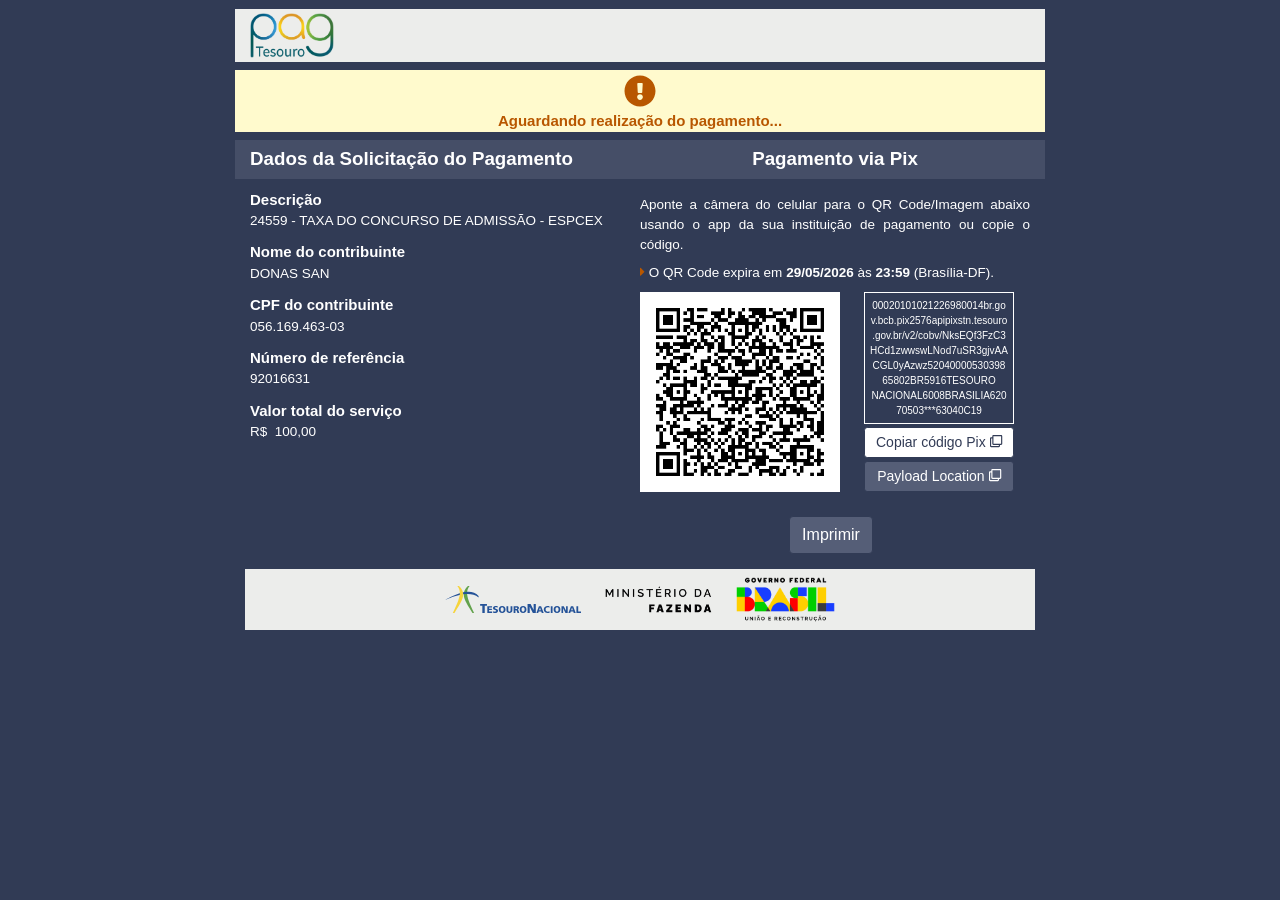
<file: frontend/public/pagtesouro.html>
<!DOCTYPE html> <html lang=pt-br><!--
 Page saved with SingleFile 
 url: https://pagtesouro.tesouro.gov.br/#/resumo-pagamento?idSessao=ad68fc7d-7ee0-4d4d-a7f2-b52ed2cd3c26&numeroReferencia=92016631&tipoPagamento=PIX&idMeioPagamento&idTaxa&valorTaxa=0&modoNavegacao=2&isAppOnly=false&tipoDevedor=CPF&idDevedor=&validaDevPag=false&tema=tema-dark&descricaoPagamento=24559%20-%20TAXA%20DO%20CONCURSO%20DE%20ADMISS%C3%83O%20-%20ESPCEX&contribuinte=DONAS%20SAN&identificador=056.169.463-03&tipo=CPF&totalPagamento=100 
 saved date: Wed May 20 2026 21:56:29 GMT-0300 (Horário Padrão de Brasília)
--><meta charset=utf-8><meta http-equiv=X-UA-Compatible content="IE=edge"><meta name=viewport content="width=device-width,initial-scale=1,shrink-to-fit=no"><style>:root,:host{--fa-font-solid:normal 900 1em/1"Font Awesome 6 Solid";--fa-font-regular:normal 400 1em/1"Font Awesome 6 Regular";--fa-font-light:normal 300 1em/1"Font Awesome 6 Light";--fa-font-thin:normal 100 1em/1"Font Awesome 6 Thin";--fa-font-duotone:normal 900 1em/1"Font Awesome 6 Duotone";--fa-font-brands:normal 400 1em/1"Font Awesome 6 Brands"}svg:not(:root).svg-inline--fa,svg:not(:host).svg-inline--fa{overflow:visible;box-sizing:content-box}.svg-inline--fa{display:var(--fa-display,inline-block);height:1em;vertical-align:-0.125em}.svg-inline--fa.fa-sm{vertical-align:-0.0714285705em}.svg-inline--fa.fa-lg{vertical-align:-0.2em}.fa-sm{font-size:0.875em;line-height:0.0714285718em}.fa-lg{font-size:1.25em;line-height:0.05em}@-webkit-keyframes fa-beat{0%,90%{-webkit-transform:scale(1);transform:scale(1)}45%{-webkit-transform:scale(var(--fa-beat-scale,1.25));transform:scale(var(--fa-beat-scale,1.25))}}@keyframes fa-beat{0%,90%{-webkit-transform:scale(1);transform:scale(1)}45%{-webkit-transform:scale(var(--fa-beat-scale,1.25));transform:scale(var(--fa-beat-scale,1.25))}}@-webkit-keyframes fa-bounce{0%{-webkit-transform:scale(1,1) translateY(0);transform:scale(1,1) translateY(0)}10%{-webkit-transform:scale(var(--fa-bounce-start-scale-x,1.1),var(--fa-bounce-start-scale-y,0.9)) translateY(0);transform:scale(var(--fa-bounce-start-scale-x,1.1),var(--fa-bounce-start-scale-y,0.9)) translateY(0)}30%{-webkit-transform:scale(var(--fa-bounce-jump-scale-x,0.9),var(--fa-bounce-jump-scale-y,1.1)) translateY(var(--fa-bounce-height,-0.5em));transform:scale(var(--fa-bounce-jump-scale-x,0.9),var(--fa-bounce-jump-scale-y,1.1)) translateY(var(--fa-bounce-height,-0.5em))}50%{-webkit-transform:scale(var(--fa-bounce-land-scale-x,1.05),var(--fa-bounce-land-scale-y,0.95)) translateY(0);transform:scale(var(--fa-bounce-land-scale-x,1.05),var(--fa-bounce-land-scale-y,0.95)) translateY(0)}57%{-webkit-transform:scale(1,1) translateY(var(--fa-bounce-rebound,-0.125em));transform:scale(1,1) translateY(var(--fa-bounce-rebound,-0.125em))}64%{-webkit-transform:scale(1,1) translateY(0);transform:scale(1,1) translateY(0)}100%{-webkit-transform:scale(1,1) translateY(0);transform:scale(1,1) translateY(0)}}@keyframes fa-bounce{0%{-webkit-transform:scale(1,1) translateY(0);transform:scale(1,1) translateY(0)}10%{-webkit-transform:scale(var(--fa-bounce-start-scale-x,1.1),var(--fa-bounce-start-scale-y,0.9)) translateY(0);transform:scale(var(--fa-bounce-start-scale-x,1.1),var(--fa-bounce-start-scale-y,0.9)) translateY(0)}30%{-webkit-transform:scale(var(--fa-bounce-jump-scale-x,0.9),var(--fa-bounce-jump-scale-y,1.1)) translateY(var(--fa-bounce-height,-0.5em));transform:scale(var(--fa-bounce-jump-scale-x,0.9),var(--fa-bounce-jump-scale-y,1.1)) translateY(var(--fa-bounce-height,-0.5em))}50%{-webkit-transform:scale(var(--fa-bounce-land-scale-x,1.05),var(--fa-bounce-land-scale-y,0.95)) translateY(0);transform:scale(var(--fa-bounce-land-scale-x,1.05),var(--fa-bounce-land-scale-y,0.95)) translateY(0)}57%{-webkit-transform:scale(1,1) translateY(var(--fa-bounce-rebound,-0.125em));transform:scale(1,1) translateY(var(--fa-bounce-rebound,-0.125em))}64%{-webkit-transform:scale(1,1) translateY(0);transform:scale(1,1) translateY(0)}100%{-webkit-transform:scale(1,1) translateY(0);transform:scale(1,1) translateY(0)}}@-webkit-keyframes fa-fade{50%{opacity:var(--fa-fade-opacity,0.4)}}@keyframes fa-fade{50%{opacity:var(--fa-fade-opacity,0.4)}}@-webkit-keyframes fa-beat-fade{0%,100%{opacity:var(--fa-beat-fade-opacity,0.4);-webkit-transform:scale(1);transform:scale(1)}50%{opacity:1;-webkit-transform:scale(var(--fa-beat-fade-scale,1.125));transform:scale(var(--fa-beat-fade-scale,1.125))}}@keyframes fa-beat-fade{0%,100%{opacity:var(--fa-beat-fade-opacity,0.4);-webkit-transform:scale(1);transform:scale(1)}50%{opacity:1;-webkit-transform:scale(var(--fa-beat-fade-scale,1.125));transform:scale(var(--fa-beat-fade-scale,1.125))}}@-webkit-keyframes fa-flip{50%{-webkit-transform:rotate3d(var(--fa-flip-x,0),var(--fa-flip-y,1),var(--fa-flip-z,0),var(--fa-flip-angle,-180deg));transform:rotate3d(var(--fa-flip-x,0),var(--fa-flip-y,1),var(--fa-flip-z,0),var(--fa-flip-angle,-180deg))}}@keyframes fa-flip{50%{-webkit-transform:rotate3d(var(--fa-flip-x,0),var(--fa-flip-y,1),var(--fa-flip-z,0),var(--fa-flip-angle,-180deg));transform:rotate3d(var(--fa-flip-x,0),var(--fa-flip-y,1),var(--fa-flip-z,0),var(--fa-flip-angle,-180deg))}}@-webkit-keyframes fa-shake{0%{-webkit-transform:rotate(-15deg);transform:rotate(-15deg)}4%{-webkit-transform:rotate(15deg);transform:rotate(15deg)}8%,24%{-webkit-transform:rotate(-18deg);transform:rotate(-18deg)}12%,28%{-webkit-transform:rotate(18deg);transform:rotate(18deg)}16%{-webkit-transform:rotate(-22deg);transform:rotate(-22deg)}20%{-webkit-transform:rotate(22deg);transform:rotate(22deg)}32%{-webkit-transform:rotate(-12deg);transform:rotate(-12deg)}36%{-webkit-transform:rotate(12deg);transform:rotate(12deg)}40%,100%{-webkit-transform:rotate(0deg);transform:rotate(0deg)}}@keyframes fa-shake{0%{-webkit-transform:rotate(-15deg);transform:rotate(-15deg)}4%{-webkit-transform:rotate(15deg);transform:rotate(15deg)}8%,24%{-webkit-transform:rotate(-18deg);transform:rotate(-18deg)}12%,28%{-webkit-transform:rotate(18deg);transform:rotate(18deg)}16%{-webkit-transform:rotate(-22deg);transform:rotate(-22deg)}20%{-webkit-transform:rotate(22deg);transform:rotate(22deg)}32%{-webkit-transform:rotate(-12deg);transform:rotate(-12deg)}36%{-webkit-transform:rotate(12deg);transform:rotate(12deg)}40%,100%{-webkit-transform:rotate(0deg);transform:rotate(0deg)}}@-webkit-keyframes fa-spin{0%{-webkit-transform:rotate(0deg);transform:rotate(0deg)}100%{-webkit-transform:rotate(360deg);transform:rotate(360deg)}}@keyframes fa-spin{0%{-webkit-transform:rotate(0deg);transform:rotate(0deg)}100%{-webkit-transform:rotate(360deg);transform:rotate(360deg)}}.sr-only{margin:-1px;border-width:0}.sr-only-focusable:not(:focus),.fa-sr-only-focusable:not(:focus){position:absolute;width:1px;height:1px;padding:0;margin:-1px;overflow:hidden;clip:rect(0,0,0,0);white-space:nowrap;border-width:0}</style><title>PagTesouro</title><style>/*!
 * Bootstrap v4.3.1 (https://getbootstrap.com/)
 * Copyright 2011-2019 The Bootstrap Authors
 * Copyright 2011-2019 Twitter, Inc.
 * Licensed under MIT (https://github.com/twbs/bootstrap/blob/master/LICENSE)
 */:root{--blue:#007bff;--indigo:#6610f2;--purple:#6f42c1;--pink:#e83e8c;--red:#dc3545;--orange:#fd7e14;--yellow:#ffc107;--green:#28a745;--teal:#20c997;--cyan:#17a2b8;--white:#fff;--gray:#6c757d;--gray-dark:#343a40;--primary:#007bff;--secondary:#6c757d;--success:#28a745;--info:#17a2b8;--warning:#ffc107;--danger:#dc3545;--light:#f8f9fa;--dark:#343a40;--breakpoint-xs:0;--breakpoint-sm:576px;--breakpoint-md:768px;--breakpoint-lg:992px;--breakpoint-xl:1200px;--font-family-sans-serif:-apple-system,BlinkMacSystemFont,"Segoe UI",Roboto,"Helvetica Neue",Arial,"Noto Sans",sans-serif,"Apple Color Emoji","Segoe UI Emoji","Segoe UI Symbol","Noto Color Emoji";--font-family-monospace:SFMono-Regular,Menlo,Monaco,Consolas,"Liberation Mono","Courier New",monospace}*,:after,:before{-webkit-box-sizing:border-box;box-sizing:border-box}html{font-family:sans-serif;line-height:1.15;-webkit-text-size-adjust:100%;-webkit-tap-highlight-color:transparent}main{display:block}body{margin:0;font-weight:400;line-height:1.5;text-align:left}[tabindex="-1"]:focus{outline:0!important}hr{-webkit-box-sizing:content-box;box-sizing:content-box;height:0;overflow:visible}h1,h2{margin-top:0}p{margin-top:0}strong{font-weight:bolder}a{color:#007bff;text-decoration:none;background-color:transparent}a:hover{color:#0056b3;text-decoration:underline}a:not([href]):not([tabindex]):focus,a:not([href]):not([tabindex]):hover{color:inherit;text-decoration:none}a:not([href]):not([tabindex]):focus{outline:0}img{border-style:none}img,svg{vertical-align:middle}button:focus{outline:1px dotted;outline:5px auto -webkit-focus-ring-color}button{margin:0;font-family:inherit}button{overflow:visible}button{text-transform:none}[type=button],button{-webkit-appearance:button}[type=button]:not(:disabled),[type=reset]:not(:disabled),[type=submit]:not(:disabled),button:not(:disabled){cursor:pointer}[type=button]::-moz-focus-inner,[type=reset]::-moz-focus-inner,[type=submit]::-moz-focus-inner,button::-moz-focus-inner{padding:0;border-style:none}[type=number]::-webkit-inner-spin-button,[type=number]::-webkit-outer-spin-button{height:auto}[type=search]::-webkit-search-decoration{-webkit-appearance:none}::-webkit-file-upload-button{font:inherit;-webkit-appearance:button}.h1,.h5,h1,h2{margin-bottom:.5rem;font-weight:500;line-height:1.2}.h1,h1{font-size:2.5rem}hr{margin-top:1rem;margin-bottom:1rem;border:0;border-top:1px solid rgba(0,0,0,.1)}.blockquote-footer:before{content:"— "}.img-fluid{max-width:100%}.container-fluid{width:100%;padding-right:15px;padding-left:15px;margin-right:auto;margin-left:auto}.row{display:flex;-ms-flex-wrap:wrap;flex-wrap:wrap;margin-right:-15px;margin-left:-15px}.col,.col-12,.col-sm-6{position:relative;width:100%;padding-right:15px;padding-left:15px}.col{-ms-flex-preferred-size:0;flex-basis:0;-ms-flex-positive:1;-webkit-box-flex:1;flex-grow:1;max-width:100%}.col-12{-ms-flex:0 0 100%;-webkit-box-flex:0;flex:0 0 100%;max-width:100%}@media (min-width:576px){.col-sm-6{-ms-flex:0 0 50%;-webkit-box-flex:0;flex:0 0 50%;max-width:50%}.offset-sm-6{margin-left:50%}}.table-hover tbody tr:hover{color:#212529;background-color:rgba(0,0,0,.075)}.table-hover .table-primary:hover,.table-hover .table-primary:hover>td,.table-hover .table-primary:hover>th{background-color:#9fcdff}.table-hover .table-secondary:hover,.table-hover .table-secondary:hover>td,.table-hover .table-secondary:hover>th{background-color:#c8cbcf}.table-hover .table-success:hover,.table-hover .table-success:hover>td,.table-hover .table-success:hover>th{background-color:#b1dfbb}.table-hover .table-info:hover,.table-hover .table-info:hover>td,.table-hover .table-info:hover>th{background-color:#abdde5}.table-hover .table-warning:hover,.table-hover .table-warning:hover>td,.table-hover .table-warning:hover>th{background-color:#ffe8a1}.table-hover .table-danger:hover,.table-hover .table-danger:hover>td,.table-hover .table-danger:hover>th{background-color:#f1b0b7}.table-hover .table-light:hover,.table-hover .table-light:hover>td,.table-hover .table-light:hover>th{background-color:#ececf6}.table-hover .table-dark:hover,.table-hover .table-dark:hover>td,.table-hover .table-dark:hover>th{background-color:#b9bbbe}.table-hover .table-active:hover,.table-hover .table-active:hover>td,.table-hover .table-active:hover>th{background-color:rgba(0,0,0,.075)}.table-dark.table-hover tbody tr:hover{color:#fff;background-color:hsla(0,0%,100%,.075)}.form-control::-ms-expand{background-color:transparent;border:0}.form-control:focus{color:#495057;background-color:#fff;border-color:#80bdff;outline:0;-webkit-box-shadow:0 0 0 .2rem rgba(0,123,255,.25);box-shadow:0 0 0 .2rem rgba(0,123,255,.25)}.form-control::-webkit-input-placeholder{color:#6c757d;opacity:1}.form-control::-moz-placeholder{color:#6c757d;opacity:1}.form-control:-ms-input-placeholder{color:#6c757d;opacity:1}.form-control::-ms-input-placeholder{color:#6c757d;opacity:1}.form-control::placeholder{color:#6c757d;opacity:1}.form-control:disabled{background-color:#e9ecef;opacity:1}select.form-control:focus::-ms-value{color:#495057;background-color:#fff}.form-check-input:disabled~.form-check-label{color:#6c757d}.was-validated .form-control:valid{border-color:#28a745;padding-right:calc(1.5em + .75rem);background-image:url(data:image/svg+xml;charset=utf-8,%3Csvg\ xmlns=\'http://www.w3.org/2000/svg\'\ viewBox=\'0\ 0\ 8\ 8\'%3E%3Cpath\ fill=\'%2328a745\'\ d=\'M2.3\ 6.73L.6\ 4.53c-.4-1.04.46-1.4\ 1.1-.8l1.1\ 1.4\ 3.4-3.8c.6-.63\ 1.6-.27\ 1.2.7l-4\ 4.6c-.43.5-.8.4-1.1.1z\'/%3E%3C/svg%3E);background-repeat:no-repeat;background-position:100% calc(.375em + .1875rem);background-size:calc(.75em + .375rem) calc(.75em + .375rem)}.form-control.is-valid:focus,.was-validated .form-control:valid:focus{border-color:#28a745;-webkit-box-shadow:0 0 0 .2rem rgba(40,167,69,.25);box-shadow:0 0 0 .2rem rgba(40,167,69,.25)}.was-validated .form-control:valid~.valid-feedback,.was-validated .form-control:valid~.valid-tooltip{display:block}.was-validated textarea.form-control:valid{padding-right:calc(1.5em + .75rem);background-position:top calc(.375em + .1875rem) right calc(.375em + .1875rem)}.was-validated .custom-select:valid{border-color:#28a745;padding-right:calc(.75em + 2.3125rem);background:url(data:image/svg+xml;charset=utf-8,%3Csvg\ xmlns=\'http://www.w3.org/2000/svg\'\ viewBox=\'0\ 0\ 4\ 5\'%3E%3Cpath\ fill=\'%23343a40\'\ d=\'M2\ 0L0\ 2h4zm0\ 5L0\ 3h4z\'/%3E%3C/svg%3E)no-repeat right .75rem center/8px 10px,url(data:image/svg+xml;charset=utf-8,%3Csvg\ xmlns=\'http://www.w3.org/2000/svg\'\ viewBox=\'0\ 0\ 8\ 8\'%3E%3Cpath\ fill=\'%2328a745\'\ d=\'M2.3\ 6.73L.6\ 4.53c-.4-1.04.46-1.4\ 1.1-.8l1.1\ 1.4\ 3.4-3.8c.6-.63\ 1.6-.27\ 1.2.7l-4\ 4.6c-.43.5-.8.4-1.1.1z\'/%3E%3C/svg%3E)#fff no-repeat center right 1.75rem/calc(.75em + .375rem) calc(.75em + .375rem)}.custom-select.is-valid:focus,.was-validated .custom-select:valid:focus{border-color:#28a745;-webkit-box-shadow:0 0 0 .2rem rgba(40,167,69,.25);box-shadow:0 0 0 .2rem rgba(40,167,69,.25)}.was-validated .custom-select:valid~.valid-feedback,.was-validated .custom-select:valid~.valid-tooltip,.was-validated .form-control-file:valid~.valid-feedback,.was-validated .form-control-file:valid~.valid-tooltip{display:block}.was-validated .form-check-input:valid~.form-check-label{color:#28a745}.was-validated .form-check-input:valid~.valid-feedback,.was-validated .form-check-input:valid~.valid-tooltip{display:block}.was-validated .custom-control-input:valid~.custom-control-label{color:#28a745}.custom-control-input.is-valid~.custom-control-label:before,.was-validated .custom-control-input:valid~.custom-control-label:before{border-color:#28a745}.was-validated .custom-control-input:valid~.valid-feedback,.was-validated .custom-control-input:valid~.valid-tooltip{display:block}.custom-control-input.is-valid:checked~.custom-control-label:before,.was-validated .custom-control-input:valid:checked~.custom-control-label:before{border-color:#34ce57;background-color:#34ce57}.custom-control-input.is-valid:focus~.custom-control-label:before,.was-validated .custom-control-input:valid:focus~.custom-control-label:before{-webkit-box-shadow:0 0 0 .2rem rgba(40,167,69,.25);box-shadow:0 0 0 .2rem rgba(40,167,69,.25)}.custom-control-input.is-valid:focus:not(:checked)~.custom-control-label:before,.was-validated .custom-control-input:valid:focus:not(:checked)~.custom-control-label:before,.was-validated .custom-file-input:valid~.custom-file-label{border-color:#28a745}.was-validated .custom-file-input:valid~.valid-feedback,.was-validated .custom-file-input:valid~.valid-tooltip{display:block}.custom-file-input.is-valid:focus~.custom-file-label,.was-validated .custom-file-input:valid:focus~.custom-file-label{border-color:#28a745;-webkit-box-shadow:0 0 0 .2rem rgba(40,167,69,.25);box-shadow:0 0 0 .2rem rgba(40,167,69,.25)}.was-validated .form-control:invalid{border-color:#dc3545;padding-right:calc(1.5em + .75rem);background-image:url(data:image/svg+xml;charset=utf-8,%3Csvg\ xmlns=\'http://www.w3.org/2000/svg\'\ fill=\'%23dc3545\'\ viewBox=\'-2\ -2\ 7\ 7\'%3E%3Cpath\ stroke=\'%23dc3545\'\ d=\'M0\ 0l3\ 3m0-3L0\ 3\'/%3E%3Ccircle\ r=\'.5\'/%3E%3Ccircle\ cx=\'3\'\ r=\'.5\'/%3E%3Ccircle\ cy=\'3\'\ r=\'.5\'/%3E%3Ccircle\ cx=\'3\'\ cy=\'3\'\ r=\'.5\'/%3E%3C/svg%3E);background-repeat:no-repeat;background-position:100% calc(.375em + .1875rem);background-size:calc(.75em + .375rem) calc(.75em + .375rem)}.form-control.is-invalid:focus,.was-validated .form-control:invalid:focus{border-color:#dc3545;-webkit-box-shadow:0 0 0 .2rem rgba(220,53,69,.25);box-shadow:0 0 0 .2rem rgba(220,53,69,.25)}.was-validated .form-control:invalid~.invalid-feedback,.was-validated .form-control:invalid~.invalid-tooltip{display:block}.was-validated textarea.form-control:invalid{padding-right:calc(1.5em + .75rem);background-position:top calc(.375em + .1875rem) right calc(.375em + .1875rem)}.was-validated .custom-select:invalid{border-color:#dc3545;padding-right:calc(.75em + 2.3125rem);background:url(data:image/svg+xml;charset=utf-8,%3Csvg\ xmlns=\'http://www.w3.org/2000/svg\'\ viewBox=\'0\ 0\ 4\ 5\'%3E%3Cpath\ fill=\'%23343a40\'\ d=\'M2\ 0L0\ 2h4zm0\ 5L0\ 3h4z\'/%3E%3C/svg%3E)no-repeat right .75rem center/8px 10px,url(data:image/svg+xml;charset=utf-8,%3Csvg\ xmlns=\'http://www.w3.org/2000/svg\'\ fill=\'%23dc3545\'\ viewBox=\'-2\ -2\ 7\ 7\'%3E%3Cpath\ stroke=\'%23dc3545\'\ d=\'M0\ 0l3\ 3m0-3L0\ 3\'/%3E%3Ccircle\ r=\'.5\'/%3E%3Ccircle\ cx=\'3\'\ r=\'.5\'/%3E%3Ccircle\ cy=\'3\'\ r=\'.5\'/%3E%3Ccircle\ cx=\'3\'\ cy=\'3\'\ r=\'.5\'/%3E%3C/svg%3E)#fff no-repeat center right 1.75rem/calc(.75em + .375rem) calc(.75em + .375rem)}.custom-select.is-invalid:focus,.was-validated .custom-select:invalid:focus{border-color:#dc3545;-webkit-box-shadow:0 0 0 .2rem rgba(220,53,69,.25);box-shadow:0 0 0 .2rem rgba(220,53,69,.25)}.was-validated .custom-select:invalid~.invalid-feedback,.was-validated .custom-select:invalid~.invalid-tooltip,.was-validated .form-control-file:invalid~.invalid-feedback,.was-validated .form-control-file:invalid~.invalid-tooltip{display:block}.was-validated .form-check-input:invalid~.form-check-label{color:#dc3545}.was-validated .form-check-input:invalid~.invalid-feedback,.was-validated .form-check-input:invalid~.invalid-tooltip{display:block}.was-validated .custom-control-input:invalid~.custom-control-label{color:#dc3545}.custom-control-input.is-invalid~.custom-control-label:before,.was-validated .custom-control-input:invalid~.custom-control-label:before{border-color:#dc3545}.was-validated .custom-control-input:invalid~.invalid-feedback,.was-validated .custom-control-input:invalid~.invalid-tooltip{display:block}.custom-control-input.is-invalid:checked~.custom-control-label:before,.was-validated .custom-control-input:invalid:checked~.custom-control-label:before{border-color:#e4606d;background-color:#e4606d}.custom-control-input.is-invalid:focus~.custom-control-label:before,.was-validated .custom-control-input:invalid:focus~.custom-control-label:before{-webkit-box-shadow:0 0 0 .2rem rgba(220,53,69,.25);box-shadow:0 0 0 .2rem rgba(220,53,69,.25)}.custom-control-input.is-invalid:focus:not(:checked)~.custom-control-label:before,.was-validated .custom-control-input:invalid:focus:not(:checked)~.custom-control-label:before,.was-validated .custom-file-input:invalid~.custom-file-label{border-color:#dc3545}.was-validated .custom-file-input:invalid~.invalid-feedback,.was-validated .custom-file-input:invalid~.invalid-tooltip{display:block}.custom-file-input.is-invalid:focus~.custom-file-label,.was-validated .custom-file-input:invalid:focus~.custom-file-label{border-color:#dc3545;-webkit-box-shadow:0 0 0 .2rem rgba(220,53,69,.25);box-shadow:0 0 0 .2rem rgba(220,53,69,.25)}.btn{display:inline-block;font-weight:400;color:#212529;text-align:center;vertical-align:middle;-webkit-user-select:none;-moz-user-select:none;-ms-user-select:none;user-select:none;background-color:transparent;border:1px solid transparent;padding:.375rem .75rem;font-size:1rem;line-height:1.5;border-radius:.25rem;-webkit-transition:color .15s ease-in-out,background-color .15s ease-in-out,border-color .15s ease-in-out,-webkit-box-shadow .15s ease-in-out;transition:color .15s ease-in-out,background-color .15s ease-in-out,border-color .15s ease-in-out,box-shadow .15s ease-in-out,-webkit-box-shadow .15s ease-in-out}@media (prefers-reduced-motion:reduce){.btn{-webkit-transition:none;transition:none}}.btn:hover{color:#212529;text-decoration:none}.btn:focus{outline:0;-webkit-box-shadow:0 0 0 .2rem rgba(0,123,255,.25);box-shadow:0 0 0 .2rem rgba(0,123,255,.25)}.btn:disabled{opacity:.65}fieldset:disabled a.btn{pointer-events:none}.btn-primary:hover{color:#fff;background-color:#0069d9;border-color:#0062cc}.btn-primary:focus{-webkit-box-shadow:0 0 0 .2rem rgba(38,143,255,.5);box-shadow:0 0 0 .2rem rgba(38,143,255,.5)}.btn-primary:disabled{color:#fff;background-color:#007bff;border-color:#007bff}.btn-primary:not(:disabled):not(.disabled).active,.btn-primary:not(:disabled):not(.disabled):active{color:#fff;background-color:#0062cc;border-color:#005cbf}.btn-primary:not(:disabled):not(.disabled).active:focus,.btn-primary:not(:disabled):not(.disabled):active:focus,.show>.btn-primary.dropdown-toggle:focus{-webkit-box-shadow:0 0 0 .2rem rgba(38,143,255,.5);box-shadow:0 0 0 .2rem rgba(38,143,255,.5)}.btn-secondary:hover{color:#fff;background-color:#5a6268;border-color:#545b62}.btn-secondary:focus{-webkit-box-shadow:0 0 0 .2rem rgba(130,138,145,.5);box-shadow:0 0 0 .2rem rgba(130,138,145,.5)}.btn-secondary:disabled{color:#fff;background-color:#6c757d;border-color:#6c757d}.btn-secondary:not(:disabled):not(.disabled).active,.btn-secondary:not(:disabled):not(.disabled):active{color:#fff;background-color:#545b62;border-color:#4e555b}.btn-secondary:not(:disabled):not(.disabled).active:focus,.btn-secondary:not(:disabled):not(.disabled):active:focus,.show>.btn-secondary.dropdown-toggle:focus{-webkit-box-shadow:0 0 0 .2rem rgba(130,138,145,.5);box-shadow:0 0 0 .2rem rgba(130,138,145,.5)}.btn-success:hover{color:#fff;background-color:#218838;border-color:#1e7e34}.btn-success:focus{-webkit-box-shadow:0 0 0 .2rem rgba(72,180,97,.5);box-shadow:0 0 0 .2rem rgba(72,180,97,.5)}.btn-success:disabled{color:#fff;background-color:#28a745;border-color:#28a745}.btn-success:not(:disabled):not(.disabled).active,.btn-success:not(:disabled):not(.disabled):active{color:#fff;background-color:#1e7e34;border-color:#1c7430}.btn-success:not(:disabled):not(.disabled).active:focus,.btn-success:not(:disabled):not(.disabled):active:focus,.show>.btn-success.dropdown-toggle:focus{-webkit-box-shadow:0 0 0 .2rem rgba(72,180,97,.5);box-shadow:0 0 0 .2rem rgba(72,180,97,.5)}.btn-info:hover{color:#fff;background-color:#138496;border-color:#117a8b}.btn-info:focus{-webkit-box-shadow:0 0 0 .2rem rgba(58,176,195,.5);box-shadow:0 0 0 .2rem rgba(58,176,195,.5)}.btn-info:disabled{color:#fff;background-color:#17a2b8;border-color:#17a2b8}.btn-info:not(:disabled):not(.disabled).active,.btn-info:not(:disabled):not(.disabled):active{color:#fff;background-color:#117a8b;border-color:#10707f}.btn-info:not(:disabled):not(.disabled).active:focus,.btn-info:not(:disabled):not(.disabled):active:focus,.show>.btn-info.dropdown-toggle:focus{-webkit-box-shadow:0 0 0 .2rem rgba(58,176,195,.5);box-shadow:0 0 0 .2rem rgba(58,176,195,.5)}.btn-warning:hover{color:#212529;background-color:#e0a800;border-color:#d39e00}.btn-warning:focus{-webkit-box-shadow:0 0 0 .2rem rgba(222,170,12,.5);box-shadow:0 0 0 .2rem rgba(222,170,12,.5)}.btn-warning:disabled{color:#212529;background-color:#ffc107;border-color:#ffc107}.btn-warning:not(:disabled):not(.disabled).active,.btn-warning:not(:disabled):not(.disabled):active{color:#212529;background-color:#d39e00;border-color:#c69500}.btn-warning:not(:disabled):not(.disabled).active:focus,.btn-warning:not(:disabled):not(.disabled):active:focus,.show>.btn-warning.dropdown-toggle:focus{-webkit-box-shadow:0 0 0 .2rem rgba(222,170,12,.5);box-shadow:0 0 0 .2rem rgba(222,170,12,.5)}.btn-danger:hover{color:#fff;background-color:#c82333;border-color:#bd2130}.btn-danger:focus{-webkit-box-shadow:0 0 0 .2rem rgba(225,83,97,.5);box-shadow:0 0 0 .2rem rgba(225,83,97,.5)}.btn-danger:disabled{color:#fff;background-color:#dc3545;border-color:#dc3545}.btn-danger:not(:disabled):not(.disabled).active,.btn-danger:not(:disabled):not(.disabled):active{color:#fff;background-color:#bd2130;border-color:#b21f2d}.btn-danger:not(:disabled):not(.disabled).active:focus,.btn-danger:not(:disabled):not(.disabled):active:focus,.show>.btn-danger.dropdown-toggle:focus{-webkit-box-shadow:0 0 0 .2rem rgba(225,83,97,.5);box-shadow:0 0 0 .2rem rgba(225,83,97,.5)}.btn-light:hover{color:#212529;background-color:#e2e6ea;border-color:#dae0e5}.btn-light:focus{-webkit-box-shadow:0 0 0 .2rem rgba(216,217,219,.5);box-shadow:0 0 0 .2rem rgba(216,217,219,.5)}.btn-light:disabled{color:#212529;background-color:#f8f9fa;border-color:#f8f9fa}.btn-light:not(:disabled):not(.disabled).active,.btn-light:not(:disabled):not(.disabled):active{color:#212529;background-color:#dae0e5;border-color:#d3d9df}.btn-light:not(:disabled):not(.disabled).active:focus,.btn-light:not(:disabled):not(.disabled):active:focus,.show>.btn-light.dropdown-toggle:focus{-webkit-box-shadow:0 0 0 .2rem rgba(216,217,219,.5);box-shadow:0 0 0 .2rem rgba(216,217,219,.5)}.btn-dark:hover{color:#fff;background-color:#23272b;border-color:#1d2124}.btn-dark:focus{-webkit-box-shadow:0 0 0 .2rem rgba(82,88,93,.5);box-shadow:0 0 0 .2rem rgba(82,88,93,.5)}.btn-dark:disabled{color:#fff;background-color:#343a40;border-color:#343a40}.btn-dark:not(:disabled):not(.disabled).active,.btn-dark:not(:disabled):not(.disabled):active{color:#fff;background-color:#1d2124;border-color:#171a1d}.btn-dark:not(:disabled):not(.disabled).active:focus,.btn-dark:not(:disabled):not(.disabled):active:focus,.show>.btn-dark.dropdown-toggle:focus{-webkit-box-shadow:0 0 0 .2rem rgba(82,88,93,.5);box-shadow:0 0 0 .2rem rgba(82,88,93,.5)}.btn-outline-primary:hover{color:#fff;background-color:#007bff;border-color:#007bff}.btn-outline-primary:focus{-webkit-box-shadow:0 0 0 .2rem rgba(0,123,255,.5);box-shadow:0 0 0 .2rem rgba(0,123,255,.5)}.btn-outline-primary:disabled{color:#007bff;background-color:transparent}.btn-outline-primary:not(:disabled):not(.disabled).active,.btn-outline-primary:not(:disabled):not(.disabled):active{color:#fff;background-color:#007bff;border-color:#007bff}.btn-outline-primary:not(:disabled):not(.disabled).active:focus,.btn-outline-primary:not(:disabled):not(.disabled):active:focus,.show>.btn-outline-primary.dropdown-toggle:focus{-webkit-box-shadow:0 0 0 .2rem rgba(0,123,255,.5);box-shadow:0 0 0 .2rem rgba(0,123,255,.5)}.btn-outline-secondary:hover{color:#fff;background-color:#6c757d;border-color:#6c757d}.btn-outline-secondary:focus{-webkit-box-shadow:0 0 0 .2rem rgba(108,117,125,.5);box-shadow:0 0 0 .2rem rgba(108,117,125,.5)}.btn-outline-secondary:disabled{color:#6c757d;background-color:transparent}.btn-outline-secondary:not(:disabled):not(.disabled).active,.btn-outline-secondary:not(:disabled):not(.disabled):active{color:#fff;background-color:#6c757d;border-color:#6c757d}.btn-outline-secondary:not(:disabled):not(.disabled).active:focus,.btn-outline-secondary:not(:disabled):not(.disabled):active:focus,.show>.btn-outline-secondary.dropdown-toggle:focus{-webkit-box-shadow:0 0 0 .2rem rgba(108,117,125,.5);box-shadow:0 0 0 .2rem rgba(108,117,125,.5)}.btn-outline-success:hover{color:#fff;background-color:#28a745;border-color:#28a745}.btn-outline-success:focus{-webkit-box-shadow:0 0 0 .2rem rgba(40,167,69,.5);box-shadow:0 0 0 .2rem rgba(40,167,69,.5)}.btn-outline-success:disabled{color:#28a745;background-color:transparent}.btn-outline-success:not(:disabled):not(.disabled).active,.btn-outline-success:not(:disabled):not(.disabled):active{color:#fff;background-color:#28a745;border-color:#28a745}.btn-outline-success:not(:disabled):not(.disabled).active:focus,.btn-outline-success:not(:disabled):not(.disabled):active:focus,.show>.btn-outline-success.dropdown-toggle:focus{-webkit-box-shadow:0 0 0 .2rem rgba(40,167,69,.5);box-shadow:0 0 0 .2rem rgba(40,167,69,.5)}.btn-outline-info:hover{color:#fff;background-color:#17a2b8;border-color:#17a2b8}.btn-outline-info:focus{-webkit-box-shadow:0 0 0 .2rem rgba(23,162,184,.5);box-shadow:0 0 0 .2rem rgba(23,162,184,.5)}.btn-outline-info:disabled{color:#17a2b8;background-color:transparent}.btn-outline-info:not(:disabled):not(.disabled).active,.btn-outline-info:not(:disabled):not(.disabled):active{color:#fff;background-color:#17a2b8;border-color:#17a2b8}.btn-outline-info:not(:disabled):not(.disabled).active:focus,.btn-outline-info:not(:disabled):not(.disabled):active:focus,.show>.btn-outline-info.dropdown-toggle:focus{-webkit-box-shadow:0 0 0 .2rem rgba(23,162,184,.5);box-shadow:0 0 0 .2rem rgba(23,162,184,.5)}.btn-outline-warning:hover{color:#212529;background-color:#ffc107;border-color:#ffc107}.btn-outline-warning:focus{-webkit-box-shadow:0 0 0 .2rem rgba(255,193,7,.5);box-shadow:0 0 0 .2rem rgba(255,193,7,.5)}.btn-outline-warning:disabled{color:#ffc107;background-color:transparent}.btn-outline-warning:not(:disabled):not(.disabled).active,.btn-outline-warning:not(:disabled):not(.disabled):active{color:#212529;background-color:#ffc107;border-color:#ffc107}.btn-outline-warning:not(:disabled):not(.disabled).active:focus,.btn-outline-warning:not(:disabled):not(.disabled):active:focus,.show>.btn-outline-warning.dropdown-toggle:focus{-webkit-box-shadow:0 0 0 .2rem rgba(255,193,7,.5);box-shadow:0 0 0 .2rem rgba(255,193,7,.5)}.btn-outline-danger:hover{color:#fff;background-color:#dc3545;border-color:#dc3545}.btn-outline-danger:focus{-webkit-box-shadow:0 0 0 .2rem rgba(220,53,69,.5);box-shadow:0 0 0 .2rem rgba(220,53,69,.5)}.btn-outline-danger:disabled{color:#dc3545;background-color:transparent}.btn-outline-danger:not(:disabled):not(.disabled).active,.btn-outline-danger:not(:disabled):not(.disabled):active{color:#fff;background-color:#dc3545;border-color:#dc3545}.btn-outline-danger:not(:disabled):not(.disabled).active:focus,.btn-outline-danger:not(:disabled):not(.disabled):active:focus,.show>.btn-outline-danger.dropdown-toggle:focus{-webkit-box-shadow:0 0 0 .2rem rgba(220,53,69,.5);box-shadow:0 0 0 .2rem rgba(220,53,69,.5)}.btn-outline-light:hover{color:#212529;background-color:#f8f9fa;border-color:#f8f9fa}.btn-outline-light:focus{-webkit-box-shadow:0 0 0 .2rem rgba(248,249,250,.5);box-shadow:0 0 0 .2rem rgba(248,249,250,.5)}.btn-outline-light:disabled{color:#f8f9fa;background-color:transparent}.btn-outline-light:not(:disabled):not(.disabled).active,.btn-outline-light:not(:disabled):not(.disabled):active{color:#212529;background-color:#f8f9fa;border-color:#f8f9fa}.btn-outline-light:not(:disabled):not(.disabled).active:focus,.btn-outline-light:not(:disabled):not(.disabled):active:focus,.show>.btn-outline-light.dropdown-toggle:focus{-webkit-box-shadow:0 0 0 .2rem rgba(248,249,250,.5);box-shadow:0 0 0 .2rem rgba(248,249,250,.5)}.btn-outline-dark:hover{color:#fff;background-color:#343a40;border-color:#343a40}.btn-outline-dark:focus{-webkit-box-shadow:0 0 0 .2rem rgba(52,58,64,.5);box-shadow:0 0 0 .2rem rgba(52,58,64,.5)}.btn-outline-dark:disabled{color:#343a40;background-color:transparent}.btn-outline-dark:not(:disabled):not(.disabled).active,.btn-outline-dark:not(:disabled):not(.disabled):active{color:#fff;background-color:#343a40;border-color:#343a40}.btn-outline-dark:not(:disabled):not(.disabled).active:focus,.btn-outline-dark:not(:disabled):not(.disabled):active:focus,.show>.btn-outline-dark.dropdown-toggle:focus{-webkit-box-shadow:0 0 0 .2rem rgba(52,58,64,.5);box-shadow:0 0 0 .2rem rgba(52,58,64,.5)}.btn-link:hover{color:#0056b3;text-decoration:underline}.btn-link:focus{text-decoration:underline;-webkit-box-shadow:none;box-shadow:none}.btn-link:disabled{color:#6c757d;pointer-events:none}.btn-sm{padding:.25rem .5rem;font-size:.875rem;line-height:1.5;border-radius:.2rem}.dropdown-toggle:after{display:inline-block;margin-left:.255em;vertical-align:.255em;content:"";border-top:.3em solid;border-right:.3em solid transparent;border-bottom:0;border-left:.3em solid transparent}.dropdown-toggle:empty:after{margin-left:0}.dropup .dropdown-toggle:after{display:inline-block;margin-left:.255em;vertical-align:.255em;content:"";border-top:0;border-right:.3em solid transparent;border-bottom:.3em solid;border-left:.3em solid transparent}.dropup .dropdown-toggle:empty:after{margin-left:0}.dropright .dropdown-toggle:after{display:inline-block;margin-left:.255em;vertical-align:.255em;content:"";border-top:.3em solid transparent;border-right:0;border-bottom:.3em solid transparent;border-left:.3em solid}.dropright .dropdown-toggle:empty:after{margin-left:0}.dropright .dropdown-toggle:after{vertical-align:0}.dropleft .dropdown-toggle:after{display:inline-block;margin-left:.255em;vertical-align:.255em;content:"";display:none}.dropleft .dropdown-toggle:before{display:inline-block;margin-right:.255em;vertical-align:.255em;content:"";border-top:.3em solid transparent;border-right:.3em solid;border-bottom:.3em solid transparent}.dropleft .dropdown-toggle:empty:after{margin-left:0}.dropleft .dropdown-toggle:before{vertical-align:0}.dropdown-item:focus,.dropdown-item:hover{color:#16181b;text-decoration:none;background-color:#f8f9fa}.dropdown-item:active{color:#fff;text-decoration:none;background-color:#007bff}.dropdown-item:disabled{color:#6c757d;pointer-events:none;background-color:transparent}.btn-group-vertical>.btn:active,.btn-group-vertical>.btn:focus,.btn-group-vertical>.btn:hover,.btn-group>.btn:active,.btn-group>.btn:focus,.btn-group>.btn:hover{z-index:1}.dropdown-toggle-split:after,.dropright .dropdown-toggle-split:after,.dropup .dropdown-toggle-split:after{margin-left:0}.dropleft .dropdown-toggle-split:before{margin-right:0}.input-group>.custom-file .custom-file-input:focus~.custom-file-label,.input-group>.custom-select:focus,.input-group>.form-control:focus{z-index:3}.input-group>.custom-file .custom-file-input:focus{z-index:4}.input-group>.custom-file:not(:last-child) .custom-file-label:after{border-top-right-radius:0;border-bottom-right-radius:0}.input-group-append .btn:focus,.input-group-prepend .btn:focus{z-index:3}.custom-control-input:checked~.custom-control-label:before{color:#fff;border-color:#007bff;background-color:#007bff}.custom-control-input:focus~.custom-control-label:before{-webkit-box-shadow:0 0 0 .2rem rgba(0,123,255,.25);box-shadow:0 0 0 .2rem rgba(0,123,255,.25)}.custom-control-input:focus:not(:checked)~.custom-control-label:before{border-color:#80bdff}.custom-control-input:not(:disabled):active~.custom-control-label:before{color:#fff;background-color:#b3d7ff;border-color:#b3d7ff}.custom-control-input:disabled~.custom-control-label{color:#6c757d}.custom-control-input:disabled~.custom-control-label:before{background-color:#e9ecef}.custom-control-label:before{pointer-events:none;background-color:#fff;border:1px solid #adb5bd}.custom-control-label:after,.custom-control-label:before{position:absolute;top:.25rem;left:-1.5rem;display:block;width:1rem;height:1rem;content:""}.custom-control-label:after{background:no-repeat 50%/50% 50%}.custom-checkbox .custom-control-label:before{border-radius:.25rem}.custom-checkbox .custom-control-input:checked~.custom-control-label:after{background-image:url(data:image/svg+xml;charset=utf-8,%3Csvg\ xmlns=\'http://www.w3.org/2000/svg\'\ viewBox=\'0\ 0\ 8\ 8\'%3E%3Cpath\ fill=\'%23fff\'\ d=\'M6.564.75l-3.59\ 3.612-1.538-1.55L0\ 4.26l2.974\ 2.99L8\ 2.193z\'/%3E%3C/svg%3E)}.custom-checkbox .custom-control-input:indeterminate~.custom-control-label:before{border-color:#007bff;background-color:#007bff}.custom-checkbox .custom-control-input:indeterminate~.custom-control-label:after{background-image:url(data:image/svg+xml;charset=utf-8,%3Csvg\ xmlns=\'http://www.w3.org/2000/svg\'\ viewBox=\'0\ 0\ 4\ 4\'%3E%3Cpath\ stroke=\'%23fff\'\ d=\'M0\ 2h4\'/%3E%3C/svg%3E)}.custom-checkbox .custom-control-input:disabled:checked~.custom-control-label:before{background-color:rgba(0,123,255,.5)}.custom-checkbox .custom-control-input:disabled:indeterminate~.custom-control-label:before{background-color:rgba(0,123,255,.5)}.custom-radio .custom-control-label:before{border-radius:50%}.custom-radio .custom-control-input:checked~.custom-control-label:after{background-image:url(data:image/svg+xml;charset=utf-8,%3Csvg\ xmlns=\'http://www.w3.org/2000/svg\'\ viewBox=\'-4\ -4\ 8\ 8\'%3E%3Ccircle\ r=\'3\'\ fill=\'%23fff\'/%3E%3C/svg%3E)}.custom-radio .custom-control-input:disabled:checked~.custom-control-label:before{background-color:rgba(0,123,255,.5)}.custom-switch .custom-control-label:before{left:-2.25rem;width:1.75rem;pointer-events:all;border-radius:.5rem}.custom-switch .custom-control-label:after{top:calc(.25rem + 2px);left:calc(-2.25rem + 2px);width:calc(1rem - 4px);height:calc(1rem - 4px);background-color:#adb5bd;border-radius:.5rem;transition:background-color .15s ease-in-out,border-color .15s ease-in-out,box-shadow .15s ease-in-out,-webkit-transform .15s ease-in-out;-webkit-transition:background-color .15s ease-in-out,border-color .15s ease-in-out,-webkit-transform .15s ease-in-out,-webkit-box-shadow .15s ease-in-out;transition:background-color .15s ease-in-out,border-color .15s ease-in-out,-webkit-transform .15s ease-in-out,-webkit-box-shadow .15s ease-in-out;transition:transform .15s ease-in-out,background-color .15s ease-in-out,border-color .15s ease-in-out,box-shadow .15s ease-in-out;transition:transform .15s ease-in-out,background-color .15s ease-in-out,border-color .15s ease-in-out,box-shadow .15s ease-in-out,-webkit-transform .15s ease-in-out,-webkit-box-shadow .15s ease-in-out;transition:transform .15s ease-in-out,background-color .15s ease-in-out,border-color .15s ease-in-out,box-shadow .15s ease-in-out,-webkit-transform .15s ease-in-out}@media (prefers-reduced-motion:reduce){.custom-switch .custom-control-label:after{-webkit-transition:none;transition:none}}.custom-switch .custom-control-input:checked~.custom-control-label:after{background-color:#fff;-webkit-transform:translateX(.75rem);transform:translateX(.75rem)}.custom-switch .custom-control-input:disabled:checked~.custom-control-label:before{background-color:rgba(0,123,255,.5)}.custom-select:focus{border-color:#80bdff;outline:0;-webkit-box-shadow:0 0 0 .2rem rgba(0,123,255,.25);box-shadow:0 0 0 .2rem rgba(0,123,255,.25)}.custom-select:focus::-ms-value{color:#495057;background-color:#fff}.custom-select:disabled{color:#6c757d;background-color:#e9ecef}.custom-select::-ms-expand{display:none}.custom-file-input:focus~.custom-file-label{border-color:#80bdff;-webkit-box-shadow:0 0 0 .2rem rgba(0,123,255,.25);box-shadow:0 0 0 .2rem rgba(0,123,255,.25)}.custom-file-input:disabled~.custom-file-label{background-color:#e9ecef}.custom-file-input:lang(en)~.custom-file-label:after{content:"Browse"}.custom-file-input~.custom-file-label[data-browse]:after{content:attr(data-browse)}.custom-file-label:after{position:absolute;top:0;right:0;padding:.375rem .75rem;line-height:1.5;color:#495057}.custom-file-label:after{bottom:0;z-index:3;display:block;height:calc(1.5em + .75rem);content:"Browse";background-color:#e9ecef;border-left:inherit;border-radius:0 .25rem .25rem 0}.custom-range:focus{outline:0}.custom-range:focus::-webkit-slider-thumb{-webkit-box-shadow:0 0 0 1px #fff,0 0 0 .2rem rgba(0,123,255,.25);box-shadow:0 0 0 1px #fff,0 0 0 .2rem rgba(0,123,255,.25)}.custom-range:focus::-moz-range-thumb{box-shadow:0 0 0 1px #fff,0 0 0 .2rem rgba(0,123,255,.25)}.custom-range:focus::-ms-thumb{box-shadow:0 0 0 1px #fff,0 0 0 .2rem rgba(0,123,255,.25)}.custom-range::-moz-focus-outer{border:0}.custom-range::-webkit-slider-thumb{width:1rem;height:1rem;margin-top:-.25rem;background-color:#007bff;border:0;border-radius:1rem;-webkit-transition:background-color .15s ease-in-out,border-color .15s ease-in-out,-webkit-box-shadow .15s ease-in-out;transition:background-color .15s ease-in-out,border-color .15s ease-in-out,-webkit-box-shadow .15s ease-in-out;transition:background-color .15s ease-in-out,border-color .15s ease-in-out,box-shadow .15s ease-in-out;transition:background-color .15s ease-in-out,border-color .15s ease-in-out,box-shadow .15s ease-in-out,-webkit-box-shadow .15s ease-in-out;-webkit-appearance:none;appearance:none}@media (prefers-reduced-motion:reduce){.custom-range::-webkit-slider-thumb{-webkit-transition:none;transition:none}}.custom-range::-webkit-slider-thumb:active{background-color:#b3d7ff}.custom-range::-webkit-slider-runnable-track{width:100%;height:.5rem;color:transparent;cursor:pointer;background-color:#dee2e6;border-color:transparent;border-radius:1rem}.custom-range::-moz-range-thumb{width:1rem;height:1rem;background-color:#007bff;border:0;border-radius:1rem;-moz-transition:background-color .15s ease-in-out,border-color .15s ease-in-out,box-shadow .15s ease-in-out;transition:background-color .15s ease-in-out,border-color .15s ease-in-out,box-shadow .15s ease-in-out;-moz-appearance:none;appearance:none}@media (prefers-reduced-motion:reduce){.custom-range::-moz-range-thumb{-moz-transition:none;transition:none}}.custom-range::-moz-range-thumb:active{background-color:#b3d7ff}.custom-range::-moz-range-track{width:100%;height:.5rem;color:transparent;cursor:pointer;background-color:#dee2e6;border-color:transparent;border-radius:1rem}.custom-range::-ms-thumb{width:1rem;height:1rem;margin-top:0;margin-right:.2rem;margin-left:.2rem;background-color:#007bff;border:0;border-radius:1rem;-ms-transition:background-color .15s ease-in-out,border-color .15s ease-in-out,box-shadow .15s ease-in-out;transition:background-color .15s ease-in-out,border-color .15s ease-in-out,box-shadow .15s ease-in-out;appearance:none}@media (prefers-reduced-motion:reduce){.custom-range::-ms-thumb{-ms-transition:none;transition:none}}.custom-range::-ms-thumb:active{background-color:#b3d7ff}.custom-range::-ms-track{width:100%;height:.5rem;color:transparent;cursor:pointer;background-color:transparent;border-color:transparent;border-width:.5rem}.custom-range::-ms-fill-lower,.custom-range::-ms-fill-upper{background-color:#dee2e6;border-radius:1rem}.custom-range::-ms-fill-upper{margin-right:15px}.custom-range:disabled::-webkit-slider-thumb{background-color:#adb5bd}.custom-range:disabled::-webkit-slider-runnable-track{cursor:default}.custom-range:disabled::-moz-range-thumb{background-color:#adb5bd}.custom-range:disabled::-moz-range-track{cursor:default}.custom-range:disabled::-ms-thumb{background-color:#adb5bd}.custom-control-label:before{-webkit-transition:background-color .15s ease-in-out,border-color .15s ease-in-out,-webkit-box-shadow .15s ease-in-out;transition:background-color .15s ease-in-out,border-color .15s ease-in-out,-webkit-box-shadow .15s ease-in-out;transition:background-color .15s ease-in-out,border-color .15s ease-in-out,box-shadow .15s ease-in-out;transition:background-color .15s ease-in-out,border-color .15s ease-in-out,box-shadow .15s ease-in-out,-webkit-box-shadow .15s ease-in-out}@media (prefers-reduced-motion:reduce){.custom-control-label:before{-webkit-transition:none;transition:none}}.nav-link:focus,.nav-link:hover{text-decoration:none}.nav-tabs .nav-link:focus,.nav-tabs .nav-link:hover{border-color:#e9ecef #e9ecef #dee2e6}.navbar-brand:focus,.navbar-brand:hover{text-decoration:none}.navbar-toggler:focus,.navbar-toggler:hover{text-decoration:none}.navbar-light .navbar-brand:focus,.navbar-light .navbar-brand:hover{color:rgba(0,0,0,.9)}.navbar-light .navbar-nav .nav-link:focus,.navbar-light .navbar-nav .nav-link:hover{color:rgba(0,0,0,.7)}.navbar-light .navbar-text a:focus,.navbar-light .navbar-text a:hover{color:rgba(0,0,0,.9)}.navbar-dark .navbar-brand:focus,.navbar-dark .navbar-brand:hover{color:#fff}.navbar-dark .navbar-nav .nav-link:focus,.navbar-dark .navbar-nav .nav-link:hover{color:hsla(0,0%,100%,.75)}.navbar-dark .navbar-text a:focus,.navbar-dark .navbar-text a:hover{color:#fff}.card-link:hover{text-decoration:none}.breadcrumb-item+.breadcrumb-item:before{display:inline-block;padding-right:.5rem;color:#6c757d;content:"/"}.breadcrumb-item+.breadcrumb-item:hover:before{text-decoration:underline;text-decoration:none}.page-link:hover{z-index:2;color:#0056b3;text-decoration:none;background-color:#e9ecef;border-color:#dee2e6}.page-link:focus{z-index:2;outline:0;-webkit-box-shadow:0 0 0 .2rem rgba(0,123,255,.25);box-shadow:0 0 0 .2rem rgba(0,123,255,.25)}a.badge:focus,a.badge:hover{text-decoration:none}a.badge-primary:focus,a.badge-primary:hover{color:#fff;background-color:#0062cc}a.badge-primary:focus{outline:0;-webkit-box-shadow:0 0 0 .2rem rgba(0,123,255,.5);box-shadow:0 0 0 .2rem rgba(0,123,255,.5)}a.badge-secondary:focus,a.badge-secondary:hover{color:#fff;background-color:#545b62}a.badge-secondary:focus{outline:0;-webkit-box-shadow:0 0 0 .2rem rgba(108,117,125,.5);box-shadow:0 0 0 .2rem rgba(108,117,125,.5)}a.badge-success:focus,a.badge-success:hover{color:#fff;background-color:#1e7e34}a.badge-success:focus{outline:0;-webkit-box-shadow:0 0 0 .2rem rgba(40,167,69,.5);box-shadow:0 0 0 .2rem rgba(40,167,69,.5)}a.badge-info:focus,a.badge-info:hover{color:#fff;background-color:#117a8b}a.badge-info:focus{outline:0;-webkit-box-shadow:0 0 0 .2rem rgba(23,162,184,.5);box-shadow:0 0 0 .2rem rgba(23,162,184,.5)}a.badge-warning:focus,a.badge-warning:hover{color:#212529;background-color:#d39e00}a.badge-warning:focus{outline:0;-webkit-box-shadow:0 0 0 .2rem rgba(255,193,7,.5);box-shadow:0 0 0 .2rem rgba(255,193,7,.5)}a.badge-danger:focus,a.badge-danger:hover{color:#fff;background-color:#bd2130}a.badge-danger:focus{outline:0;-webkit-box-shadow:0 0 0 .2rem rgba(220,53,69,.5);box-shadow:0 0 0 .2rem rgba(220,53,69,.5)}a.badge-light:focus,a.badge-light:hover{color:#212529;background-color:#dae0e5}a.badge-light:focus{outline:0;-webkit-box-shadow:0 0 0 .2rem rgba(248,249,250,.5);box-shadow:0 0 0 .2rem rgba(248,249,250,.5)}a.badge-dark:focus,a.badge-dark:hover{color:#fff;background-color:#1d2124}a.badge-dark:focus{outline:0;-webkit-box-shadow:0 0 0 .2rem rgba(52,58,64,.5);box-shadow:0 0 0 .2rem rgba(52,58,64,.5)}@-webkit-keyframes progress-bar-stripes{0%{background-position:1rem 0}to{background-position:0 0}}@keyframes progress-bar-stripes{0%{background-position:1rem 0}to{background-position:0 0}}.progress{height:1rem;overflow:hidden;font-size:.75rem;background-color:#e9ecef;border-radius:.25rem}.list-group-item-action:focus,.list-group-item-action:hover{z-index:1;color:#495057;text-decoration:none;background-color:#f8f9fa}.list-group-item-action:active{color:#212529;background-color:#e9ecef}.list-group-item:disabled{color:#6c757d;pointer-events:none;background-color:#fff}.list-group-item-primary.list-group-item-action:focus,.list-group-item-primary.list-group-item-action:hover{color:#004085;background-color:#9fcdff}.list-group-item-secondary.list-group-item-action:focus,.list-group-item-secondary.list-group-item-action:hover{color:#383d41;background-color:#c8cbcf}.list-group-item-success.list-group-item-action:focus,.list-group-item-success.list-group-item-action:hover{color:#155724;background-color:#b1dfbb}.list-group-item-info.list-group-item-action:focus,.list-group-item-info.list-group-item-action:hover{color:#0c5460;background-color:#abdde5}.list-group-item-warning.list-group-item-action:focus,.list-group-item-warning.list-group-item-action:hover{color:#856404;background-color:#ffe8a1}.list-group-item-danger.list-group-item-action:focus,.list-group-item-danger.list-group-item-action:hover{color:#721c24;background-color:#f1b0b7}.list-group-item-light.list-group-item-action:focus,.list-group-item-light.list-group-item-action:hover{color:#818182;background-color:#ececf6}.list-group-item-dark.list-group-item-action:focus,.list-group-item-dark.list-group-item-action:hover{color:#1b1e21;background-color:#b9bbbe}.close:hover{color:#000;text-decoration:none}.close:not(:disabled):not(.disabled):focus,.close:not(:disabled):not(.disabled):hover{opacity:.75}.modal-dialog-centered:before{display:block;height:calc(100vh - 1rem);content:""}.modal-dialog-centered.modal-dialog-scrollable:before{content:none}@media (min-width:576px){.modal-dialog-centered:before{height:calc(100vh - 3.5rem)}}.tooltip .arrow:before{position:absolute;content:"";border-color:transparent;border-style:solid}.bs-tooltip-auto[x-placement^=top] .arrow:before,.bs-tooltip-top .arrow:before{top:0;border-width:.4rem .4rem 0;border-top-color:#000}.bs-tooltip-auto[x-placement^=right] .arrow:before,.bs-tooltip-right .arrow:before{right:0;border-width:.4rem .4rem .4rem 0;border-right-color:#000}.bs-tooltip-auto[x-placement^=bottom] .arrow:before,.bs-tooltip-bottom .arrow:before{bottom:0;border-width:0 .4rem .4rem;border-bottom-color:#000}.bs-tooltip-auto[x-placement^=left] .arrow:before,.bs-tooltip-left .arrow:before{left:0;border-width:.4rem 0 .4rem .4rem;border-left-color:#000}.popover .arrow:after,.popover .arrow:before{position:absolute;display:block;content:"";border-color:transparent;border-style:solid}.bs-popover-auto[x-placement^=top]>.arrow:before,.bs-popover-top>.arrow:before{bottom:0;border-width:.5rem .5rem 0;border-top-color:rgba(0,0,0,.25)}.bs-popover-auto[x-placement^=top]>.arrow:after,.bs-popover-top>.arrow:after{bottom:1px;border-width:.5rem .5rem 0;border-top-color:#fff}.bs-popover-auto[x-placement^=right]>.arrow:before,.bs-popover-right>.arrow:before{left:0;border-width:.5rem .5rem .5rem 0;border-right-color:rgba(0,0,0,.25)}.bs-popover-auto[x-placement^=right]>.arrow:after,.bs-popover-right>.arrow:after{left:1px;border-width:.5rem .5rem .5rem 0;border-right-color:#fff}.bs-popover-auto[x-placement^=bottom]>.arrow:before,.bs-popover-bottom>.arrow:before{top:0;border-width:0 .5rem .5rem .5rem;border-bottom-color:rgba(0,0,0,.25)}.bs-popover-auto[x-placement^=bottom]>.arrow:after,.bs-popover-bottom>.arrow:after{top:1px;border-width:0 .5rem .5rem .5rem;border-bottom-color:#fff}.bs-popover-auto[x-placement^=bottom] .popover-header:before,.bs-popover-bottom .popover-header:before{position:absolute;top:0;left:50%;display:block;width:1rem;margin-left:-.5rem;content:"";border-bottom:1px solid #f7f7f7}.bs-popover-auto[x-placement^=left]>.arrow:before,.bs-popover-left>.arrow:before{right:0;border-width:.5rem 0 .5rem .5rem;border-left-color:rgba(0,0,0,.25)}.bs-popover-auto[x-placement^=left]>.arrow:after,.bs-popover-left>.arrow:after{right:1px;border-width:.5rem 0 .5rem .5rem;border-left-color:#fff}.carousel-inner:after{display:block;clear:both;content:""}.carousel-control-next:focus,.carousel-control-next:hover,.carousel-control-prev:focus,.carousel-control-prev:hover{color:#fff;text-decoration:none;outline:0;opacity:.9}@-webkit-keyframes spinner-border{to{-webkit-transform:rotate(1turn);transform:rotate(1turn)}}@keyframes spinner-border{to{-webkit-transform:rotate(1turn);transform:rotate(1turn)}}@-webkit-keyframes spinner-grow{0%{-webkit-transform:scale(0);transform:scale(0)}50%{opacity:1}}@keyframes spinner-grow{0%{-webkit-transform:scale(0);transform:scale(0)}50%{opacity:1}}a.bg-primary:focus,a.bg-primary:hover,button.bg-primary:focus,button.bg-primary:hover{background-color:#0062cc!important}a.bg-secondary:focus,a.bg-secondary:hover,button.bg-secondary:focus,button.bg-secondary:hover{background-color:#545b62!important}a.bg-success:focus,a.bg-success:hover,button.bg-success:focus,button.bg-success:hover{background-color:#1e7e34!important}a.bg-info:focus,a.bg-info:hover,button.bg-info:focus,button.bg-info:hover{background-color:#117a8b!important}a.bg-warning:focus,a.bg-warning:hover,button.bg-warning:focus,button.bg-warning:hover{background-color:#d39e00!important}a.bg-danger:focus,a.bg-danger:hover,button.bg-danger:focus,button.bg-danger:hover{background-color:#bd2130!important}a.bg-light:focus,a.bg-light:hover,button.bg-light:focus,button.bg-light:hover{background-color:#dae0e5!important}a.bg-dark:focus,a.bg-dark:hover,button.bg-dark:focus,button.bg-dark:hover{background-color:#1d2124!important}.clearfix:after{display:block;clear:both;content:""}.d-flex{display:flex!important}.embed-responsive:before{display:block;content:""}.embed-responsive-21by9:before{padding-top:42.857143%}.embed-responsive-16by9:before{padding-top:56.25%}.embed-responsive-4by3:before{padding-top:75%}.embed-responsive-1by1:before{padding-top:100%}.flex-column{-webkit-box-direction:normal!important}.flex-column{-ms-flex-direction:column!important;-webkit-box-orient:vertical!important;flex-direction:column!important}.flex-wrap{-ms-flex-wrap:wrap!important;flex-wrap:wrap!important}.justify-content-center{-ms-flex-pack:center!important;-webkit-box-pack:center!important;justify-content:center!important}.justify-content-between{-ms-flex-pack:justify!important;-webkit-box-pack:justify!important;justify-content:space-between!important}.align-items-center{-ms-flex-align:center!important;-webkit-box-align:center!important;align-items:center!important}.align-self-center{-ms-flex-item-align:center!important;align-self:center!important}@media (min-width:576px){.flex-sm-row{-ms-flex-direction:row!important;-webkit-box-orient:horizontal!important;flex-direction:row!important}.flex-sm-row{-webkit-box-direction:normal!important}}.sr-only{position:absolute;width:1px;height:1px;padding:0;overflow:hidden;clip:rect(0,0,0,0);white-space:nowrap;border:0}.sr-only-focusable:active,.sr-only-focusable:focus{position:static;width:auto;height:auto;overflow:visible;clip:auto;white-space:normal}.w-100{width:100%!important}.stretched-link:after{position:absolute;top:0;right:0;bottom:0;left:0;z-index:1;pointer-events:auto;content:"";background-color:transparent}.mt-0{margin-top:0!important}.mb-0{margin-bottom:0!important}.ml-0{margin-left:0!important}.mt-1{margin-top:.25rem!important}.mb-1{margin-bottom:.25rem!important}.ml-1{margin-left:.25rem!important}.mt-2{margin-top:.5rem!important}.mr-2{margin-right:.5rem!important}.mb-2{margin-bottom:.5rem!important}.ml-2{margin-left:.5rem!important}.mt-3{margin-top:1rem!important}.mt-4{margin-top:1.5rem!important}.mr-4{margin-right:1.5rem!important}.p-0{padding:0!important}.pr-0{padding-right:0!important}.pb-0{padding-bottom:0!important}.pl-0{padding-left:0!important}.pt-1{padding-top:.25rem!important}.pb-1{padding-bottom:.25rem!important}.pt-2{padding-top:.5rem!important}.pr-2{padding-right:.5rem!important}.pb-2{padding-bottom:.5rem!important}.pl-2{padding-left:.5rem!important}.pl-3{padding-left:1rem!important}@media (min-width:576px){.mt-sm-0{margin-top:0!important}.mb-sm-0{margin-bottom:0!important}.mr-sm-4{margin-right:1.5rem!important}.pl-sm-0{padding-left:0!important}}.text-justify{text-align:justify!important}.text-center{text-align:center!important}@media (min-width:576px){.text-sm-center{text-align:center!important}}a.text-primary:focus,a.text-primary:hover{color:#0056b3!important}a.text-secondary:focus,a.text-secondary:hover{color:#494f54!important}a.text-success:focus,a.text-success:hover{color:#19692c!important}a.text-info:focus,a.text-info:hover{color:#0f6674!important}a.text-warning:focus,a.text-warning:hover{color:#ba8b00!important}a.text-danger:focus,a.text-danger:hover{color:#a71d2a!important}a.text-light:focus,a.text-light:hover{color:#cbd3da!important}a.text-dark:focus,a.text-dark:hover{color:#121416!important}.text-break{word-break:break-word!important;overflow-wrap:break-word!important}/*!
 * BootstrapVue Custom CSS (https://bootstrap-vue.js.org)
 */.dropdown.dropleft .dropdown-toggle.dropdown-toggle-no-caret:before,.dropdown:not(.dropleft) .dropdown-toggle.dropdown-toggle-no-caret:after{display:none!important}.b-dropdown-form:focus{outline:1px dotted!important;outline:5px auto -webkit-focus-ring-color!important}.b-dropdown-form:disabled{outline:0!important;color:#6c757d;pointer-events:none}.custom-checkbox.b-custom-control-lg .custom-control-label:before,.input-group-lg .custom-checkbox .custom-control-label:before{top:.3125rem;left:-1.875rem;width:1.25rem;height:1.25rem;border-radius:.3rem}.custom-checkbox.b-custom-control-lg .custom-control-label:after,.input-group-lg .custom-checkbox .custom-control-label:after{top:.3125rem;left:-1.875rem;width:1.25rem;height:1.25rem;background-size:50% 50%}.custom-checkbox.b-custom-control-sm .custom-control-label:before,.input-group-sm .custom-checkbox .custom-control-label:before{top:.21875rem;left:-1.3125rem;width:.875rem;height:.875rem;border-radius:.2rem}.custom-checkbox.b-custom-control-sm .custom-control-label:after,.input-group-sm .custom-checkbox .custom-control-label:after{top:.21875rem;left:-1.3125rem;width:.875rem;height:.875rem;background-size:50% 50%}.custom-switch.b-custom-control-lg .custom-control-label:before,.input-group-lg .custom-switch .custom-control-label:before{top:.3125rem;height:1.25rem;left:-2.8125rem;width:2.1875rem;border-radius:.625rem}.custom-switch.b-custom-control-lg .custom-control-label:after,.input-group-lg .custom-switch .custom-control-label:after{top:calc(.3125rem + 2px);left:calc(-2.8125rem + 2px);width:calc(1.25rem - 4px);height:calc(1.25rem - 4px);border-radius:.625rem;background-size:50% 50%}.custom-switch.b-custom-control-lg .custom-control-input:checked~.custom-control-label:after,.input-group-lg .custom-switch .custom-control-input:checked~.custom-control-label:after{-webkit-transform:translateX(.9375rem);transform:translateX(.9375rem)}.custom-switch.b-custom-control-sm .custom-control-label:before,.input-group-sm .custom-switch .custom-control-label:before{top:.21875rem;left:-1.96875rem;width:1.53125rem;height:.875rem;border-radius:.4375rem}.custom-switch.b-custom-control-sm .custom-control-label:after,.input-group-sm .custom-switch .custom-control-label:after{top:calc(.21875rem + 2px);left:calc(-1.96875rem + 2px);width:calc(.875rem - 4px);height:calc(.875rem - 4px);border-radius:.4375rem;background-size:50% 50%}.custom-switch.b-custom-control-sm .custom-control-input:checked~.custom-control-label:after,.input-group-sm .custom-switch .custom-control-input:checked~.custom-control-label:after{-webkit-transform:translateX(.65625rem);transform:translateX(.65625rem)}.b-custom-control-lg .custom-file-label:after,.input-group-lg .custom-file-label:after{padding:.5rem 1rem;line-height:1.5}.b-custom-control-lg .custom-file-label:after,.input-group-lg .custom-file-label:after{font-size:inherit;height:calc(1.5em + 1rem);border-radius:0 .3rem .3rem 0}.b-custom-control-sm .custom-file-label:after,.input-group-sm .custom-file-label:after{padding:.25rem .5rem;line-height:1.5}.b-custom-control-sm .custom-file-label:after,.input-group-sm .custom-file-label:after{font-size:inherit;height:calc(1.5em + .5rem);border-radius:0 .2rem .2rem 0}.was-validated .form-control:invalid,.was-validated .form-control:valid{background-position:right calc(.375em + .1875rem) center}input[type=color].form-control:disabled{background-color:#adb5bd;opacity:.65}.input-group>.custom-range:focus{z-index:3}.input-group>.custom-range:focus{color:#495057;background-color:#fff;border-color:#80bdff;outline:0;-webkit-box-shadow:0 0 0 .2rem rgba(0,123,255,.25);box-shadow:0 0 0 .2rem rgba(0,123,255,.25)}.input-group>.custom-range:disabled{background-color:#e9ecef}.was-validated .input-group .custom-range:valid{border-color:#28a745}.input-group .custom-range.is-valid:focus,.was-validated .input-group .custom-range:valid:focus{border-color:#28a745;-webkit-box-shadow:0 0 0 .2rem rgba(40,167,69,.25);box-shadow:0 0 0 .2rem rgba(40,167,69,.25)}.custom-range.is-valid:focus::-webkit-slider-thumb,.was-validated .custom-range:valid:focus::-webkit-slider-thumb{-webkit-box-shadow:0 0 0 1px #fff,0 0 0 .2rem #9be7ac;box-shadow:0 0 0 1px #fff,0 0 0 .2rem #9be7ac}.custom-range.is-valid:focus::-moz-range-thumb,.was-validated .custom-range:valid:focus::-moz-range-thumb{box-shadow:0 0 0 1px #fff,0 0 0 .2rem #9be7ac}.custom-range.is-valid:focus::-ms-thumb,.was-validated .custom-range:valid:focus::-ms-thumb{box-shadow:0 0 0 1px #fff,0 0 0 .2rem #9be7ac}.custom-range.is-valid::-webkit-slider-thumb,.was-validated .custom-range:valid::-webkit-slider-thumb{background-color:#28a745;background-image:none}.custom-range.is-valid::-webkit-slider-thumb:active,.was-validated .custom-range:valid::-webkit-slider-thumb:active{background-color:#9be7ac;background-image:none}.custom-range.is-valid::-webkit-slider-runnable-track,.was-validated .custom-range:valid::-webkit-slider-runnable-track{background-color:rgba(40,167,69,.35)}.custom-range.is-valid::-moz-range-thumb,.was-validated .custom-range:valid::-moz-range-thumb{background-color:#28a745;background-image:none}.custom-range.is-valid::-moz-range-thumb:active,.was-validated .custom-range:valid::-moz-range-thumb:active{background-color:#9be7ac;background-image:none}.custom-range.is-valid::-moz-range-track,.was-validated .custom-range:valid::-moz-range-track{background:rgba(40,167,69,.35)}.was-validated .custom-range:valid~.valid-feedback,.was-validated .custom-range:valid~.valid-tooltip{display:block}.custom-range.is-valid::-ms-thumb,.was-validated .custom-range:valid::-ms-thumb{background-color:#28a745;background-image:none}.custom-range.is-valid::-ms-thumb:active,.was-validated .custom-range:valid::-ms-thumb:active{background-color:#9be7ac;background-image:none}.custom-range.is-valid::-ms-track-lower,.custom-range.is-valid::-ms-track-upper,.was-validated .custom-range:valid::-ms-track-lower,.was-validated .custom-range:valid::-ms-track-upper{background:rgba(40,167,69,.35)}.was-validated .input-group .custom-range:invalid{border-color:#dc3545}.input-group .custom-range.is-invalid:focus,.was-validated .input-group .custom-range:invalid:focus{border-color:#dc3545;-webkit-box-shadow:0 0 0 .2rem rgba(220,53,69,.25);box-shadow:0 0 0 .2rem rgba(220,53,69,.25)}.custom-range.is-invalid:focus::-webkit-slider-thumb,.was-validated .custom-range:invalid:focus::-webkit-slider-thumb{-webkit-box-shadow:0 0 0 1px #fff,0 0 0 .2rem #f6cdd1;box-shadow:0 0 0 1px #fff,0 0 0 .2rem #f6cdd1}.custom-range.is-invalid:focus::-moz-range-thumb,.was-validated .custom-range:invalid:focus::-moz-range-thumb{box-shadow:0 0 0 1px #fff,0 0 0 .2rem #f6cdd1}.custom-range.is-invalid:focus::-ms-thumb,.was-validated .custom-range:invalid:focus::-ms-thumb{box-shadow:0 0 0 1px #fff,0 0 0 .2rem #f6cdd1}.custom-range.is-invalid::-webkit-slider-thumb,.was-validated .custom-range:invalid::-webkit-slider-thumb{background-color:#dc3545;background-image:none}.custom-range.is-invalid::-webkit-slider-thumb:active,.was-validated .custom-range:invalid::-webkit-slider-thumb:active{background-color:#f6cdd1;background-image:none}.custom-range.is-invalid::-webkit-slider-runnable-track,.was-validated .custom-range:invalid::-webkit-slider-runnable-track{background-color:rgba(220,53,69,.35)}.custom-range.is-invalid::-moz-range-thumb,.was-validated .custom-range:invalid::-moz-range-thumb{background-color:#dc3545;background-image:none}.custom-range.is-invalid::-moz-range-thumb:active,.was-validated .custom-range:invalid::-moz-range-thumb:active{background-color:#f6cdd1;background-image:none}.custom-range.is-invalid::-moz-range-track,.was-validated .custom-range:invalid::-moz-range-track{background:rgba(220,53,69,.35)}.was-validated .custom-range:invalid~.invalid-feedback,.was-validated .custom-range:invalid~.invalid-tooltip{display:block}.custom-range.is-invalid::-ms-thumb,.was-validated .custom-range:invalid::-ms-thumb{background-color:#dc3545;background-image:none}.custom-range.is-invalid::-ms-thumb:active,.was-validated .custom-range:invalid::-ms-thumb:active{background-color:#f6cdd1;background-image:none}.custom-range.is-invalid::-ms-track-lower,.custom-range.is-invalid::-ms-track-upper,.was-validated .custom-range:invalid::-ms-track-lower,.was-validated .custom-range:invalid::-ms-track-upper{background:rgba(220,53,69,.35)}.custom-radio.b-custom-control-lg .custom-control-label:before,.input-group-lg .custom-radio .custom-control-label:before{top:.3125rem;left:-1.875rem;width:1.25rem;height:1.25rem;border-radius:50%}.custom-radio.b-custom-control-lg .custom-control-label:after,.input-group-lg .custom-radio .custom-control-label:after{top:.3125rem;left:-1.875rem;width:1.25rem;height:1.25rem;background:no-repeat 50%/50% 50%}.custom-radio.b-custom-control-sm .custom-control-label:before,.input-group-sm .custom-radio .custom-control-label:before{top:.21875rem;left:-1.3125rem;width:.875rem;height:.875rem;border-radius:50%}.custom-radio.b-custom-control-sm .custom-control-label:after,.input-group-sm .custom-radio .custom-control-label:after{top:.21875rem;left:-1.3125rem;width:.875rem;height:.875rem;background:no-repeat 50%/50% 50%}.b-popover-primary.bs-popover-auto[x-placement^=top]>.arrow:before,.b-popover-primary.bs-popover-top>.arrow:before{border-top-color:#b8daff}.b-popover-primary.bs-popover-auto[x-placement^=top]>.arrow:after,.b-popover-primary.bs-popover-top>.arrow:after{border-top-color:#cce5ff}.b-popover-primary.bs-popover-auto[x-placement^=right]>.arrow:before,.b-popover-primary.bs-popover-right>.arrow:before{border-right-color:#b8daff}.b-popover-primary.bs-popover-auto[x-placement^=right]>.arrow:after,.b-popover-primary.bs-popover-right>.arrow:after{border-right-color:#cce5ff}.b-popover-primary.bs-popover-auto[x-placement^=bottom]>.arrow:before,.b-popover-primary.bs-popover-bottom>.arrow:before{border-bottom-color:#b8daff}.b-popover-primary.bs-popover-auto[x-placement^=bottom] .popover-header:before,.b-popover-primary.bs-popover-auto[x-placement^=bottom]>.arrow:after,.b-popover-primary.bs-popover-bottom .popover-header:before,.b-popover-primary.bs-popover-bottom>.arrow:after{border-bottom-color:#bdddff}.b-popover-primary.bs-popover-auto[x-placement^=left]>.arrow:before,.b-popover-primary.bs-popover-left>.arrow:before{border-left-color:#b8daff}.b-popover-primary.bs-popover-auto[x-placement^=left]>.arrow:after,.b-popover-primary.bs-popover-left>.arrow:after{border-left-color:#cce5ff}.b-popover-secondary.bs-popover-auto[x-placement^=top]>.arrow:before,.b-popover-secondary.bs-popover-top>.arrow:before{border-top-color:#d6d8db}.b-popover-secondary.bs-popover-auto[x-placement^=top]>.arrow:after,.b-popover-secondary.bs-popover-top>.arrow:after{border-top-color:#e2e3e5}.b-popover-secondary.bs-popover-auto[x-placement^=right]>.arrow:before,.b-popover-secondary.bs-popover-right>.arrow:before{border-right-color:#d6d8db}.b-popover-secondary.bs-popover-auto[x-placement^=right]>.arrow:after,.b-popover-secondary.bs-popover-right>.arrow:after{border-right-color:#e2e3e5}.b-popover-secondary.bs-popover-auto[x-placement^=bottom]>.arrow:before,.b-popover-secondary.bs-popover-bottom>.arrow:before{border-bottom-color:#d6d8db}.b-popover-secondary.bs-popover-auto[x-placement^=bottom] .popover-header:before,.b-popover-secondary.bs-popover-auto[x-placement^=bottom]>.arrow:after,.b-popover-secondary.bs-popover-bottom .popover-header:before,.b-popover-secondary.bs-popover-bottom>.arrow:after{border-bottom-color:#dadbde}.b-popover-secondary.bs-popover-auto[x-placement^=left]>.arrow:before,.b-popover-secondary.bs-popover-left>.arrow:before{border-left-color:#d6d8db}.b-popover-secondary.bs-popover-auto[x-placement^=left]>.arrow:after,.b-popover-secondary.bs-popover-left>.arrow:after{border-left-color:#e2e3e5}.b-popover-success.bs-popover-auto[x-placement^=top]>.arrow:before,.b-popover-success.bs-popover-top>.arrow:before{border-top-color:#c3e6cb}.b-popover-success.bs-popover-auto[x-placement^=top]>.arrow:after,.b-popover-success.bs-popover-top>.arrow:after{border-top-color:#d4edda}.b-popover-success.bs-popover-auto[x-placement^=right]>.arrow:before,.b-popover-success.bs-popover-right>.arrow:before{border-right-color:#c3e6cb}.b-popover-success.bs-popover-auto[x-placement^=right]>.arrow:after,.b-popover-success.bs-popover-right>.arrow:after{border-right-color:#d4edda}.b-popover-success.bs-popover-auto[x-placement^=bottom]>.arrow:before,.b-popover-success.bs-popover-bottom>.arrow:before{border-bottom-color:#c3e6cb}.b-popover-success.bs-popover-auto[x-placement^=bottom] .popover-header:before,.b-popover-success.bs-popover-auto[x-placement^=bottom]>.arrow:after,.b-popover-success.bs-popover-bottom .popover-header:before,.b-popover-success.bs-popover-bottom>.arrow:after{border-bottom-color:#c9e8d1}.b-popover-success.bs-popover-auto[x-placement^=left]>.arrow:before,.b-popover-success.bs-popover-left>.arrow:before{border-left-color:#c3e6cb}.b-popover-success.bs-popover-auto[x-placement^=left]>.arrow:after,.b-popover-success.bs-popover-left>.arrow:after{border-left-color:#d4edda}.b-popover-info.bs-popover-auto[x-placement^=top]>.arrow:before,.b-popover-info.bs-popover-top>.arrow:before{border-top-color:#bee5eb}.b-popover-info.bs-popover-auto[x-placement^=top]>.arrow:after,.b-popover-info.bs-popover-top>.arrow:after{border-top-color:#d1ecf1}.b-popover-info.bs-popover-auto[x-placement^=right]>.arrow:before,.b-popover-info.bs-popover-right>.arrow:before{border-right-color:#bee5eb}.b-popover-info.bs-popover-auto[x-placement^=right]>.arrow:after,.b-popover-info.bs-popover-right>.arrow:after{border-right-color:#d1ecf1}.b-popover-info.bs-popover-auto[x-placement^=bottom]>.arrow:before,.b-popover-info.bs-popover-bottom>.arrow:before{border-bottom-color:#bee5eb}.b-popover-info.bs-popover-auto[x-placement^=bottom] .popover-header:before,.b-popover-info.bs-popover-auto[x-placement^=bottom]>.arrow:after,.b-popover-info.bs-popover-bottom .popover-header:before,.b-popover-info.bs-popover-bottom>.arrow:after{border-bottom-color:#c5e7ed}.b-popover-info.bs-popover-auto[x-placement^=left]>.arrow:before,.b-popover-info.bs-popover-left>.arrow:before{border-left-color:#bee5eb}.b-popover-info.bs-popover-auto[x-placement^=left]>.arrow:after,.b-popover-info.bs-popover-left>.arrow:after{border-left-color:#d1ecf1}.b-popover-warning.bs-popover-auto[x-placement^=top]>.arrow:before,.b-popover-warning.bs-popover-top>.arrow:before{border-top-color:#ffeeba}.b-popover-warning.bs-popover-auto[x-placement^=top]>.arrow:after,.b-popover-warning.bs-popover-top>.arrow:after{border-top-color:#fff3cd}.b-popover-warning.bs-popover-auto[x-placement^=right]>.arrow:before,.b-popover-warning.bs-popover-right>.arrow:before{border-right-color:#ffeeba}.b-popover-warning.bs-popover-auto[x-placement^=right]>.arrow:after,.b-popover-warning.bs-popover-right>.arrow:after{border-right-color:#fff3cd}.b-popover-warning.bs-popover-auto[x-placement^=bottom]>.arrow:before,.b-popover-warning.bs-popover-bottom>.arrow:before{border-bottom-color:#ffeeba}.b-popover-warning.bs-popover-auto[x-placement^=bottom] .popover-header:before,.b-popover-warning.bs-popover-auto[x-placement^=bottom]>.arrow:after,.b-popover-warning.bs-popover-bottom .popover-header:before,.b-popover-warning.bs-popover-bottom>.arrow:after{border-bottom-color:#ffefbe}.b-popover-warning.bs-popover-auto[x-placement^=left]>.arrow:before,.b-popover-warning.bs-popover-left>.arrow:before{border-left-color:#ffeeba}.b-popover-warning.bs-popover-auto[x-placement^=left]>.arrow:after,.b-popover-warning.bs-popover-left>.arrow:after{border-left-color:#fff3cd}.b-popover-danger.bs-popover-auto[x-placement^=top]>.arrow:before,.b-popover-danger.bs-popover-top>.arrow:before{border-top-color:#f5c6cb}.b-popover-danger.bs-popover-auto[x-placement^=top]>.arrow:after,.b-popover-danger.bs-popover-top>.arrow:after{border-top-color:#f8d7da}.b-popover-danger.bs-popover-auto[x-placement^=right]>.arrow:before,.b-popover-danger.bs-popover-right>.arrow:before{border-right-color:#f5c6cb}.b-popover-danger.bs-popover-auto[x-placement^=right]>.arrow:after,.b-popover-danger.bs-popover-right>.arrow:after{border-right-color:#f8d7da}.b-popover-danger.bs-popover-auto[x-placement^=bottom]>.arrow:before,.b-popover-danger.bs-popover-bottom>.arrow:before{border-bottom-color:#f5c6cb}.b-popover-danger.bs-popover-auto[x-placement^=bottom] .popover-header:before,.b-popover-danger.bs-popover-auto[x-placement^=bottom]>.arrow:after,.b-popover-danger.bs-popover-bottom .popover-header:before,.b-popover-danger.bs-popover-bottom>.arrow:after{border-bottom-color:#f6cace}.b-popover-danger.bs-popover-auto[x-placement^=left]>.arrow:before,.b-popover-danger.bs-popover-left>.arrow:before{border-left-color:#f5c6cb}.b-popover-danger.bs-popover-auto[x-placement^=left]>.arrow:after,.b-popover-danger.bs-popover-left>.arrow:after{border-left-color:#f8d7da}.b-popover-light.bs-popover-auto[x-placement^=top]>.arrow:before,.b-popover-light.bs-popover-top>.arrow:before{border-top-color:#fdfdfe}.b-popover-light.bs-popover-auto[x-placement^=top]>.arrow:after,.b-popover-light.bs-popover-top>.arrow:after{border-top-color:#fefefe}.b-popover-light.bs-popover-auto[x-placement^=right]>.arrow:before,.b-popover-light.bs-popover-right>.arrow:before{border-right-color:#fdfdfe}.b-popover-light.bs-popover-auto[x-placement^=right]>.arrow:after,.b-popover-light.bs-popover-right>.arrow:after{border-right-color:#fefefe}.b-popover-light.bs-popover-auto[x-placement^=bottom]>.arrow:before,.b-popover-light.bs-popover-bottom>.arrow:before{border-bottom-color:#fdfdfe}.b-popover-light.bs-popover-auto[x-placement^=bottom] .popover-header:before,.b-popover-light.bs-popover-auto[x-placement^=bottom]>.arrow:after,.b-popover-light.bs-popover-bottom .popover-header:before,.b-popover-light.bs-popover-bottom>.arrow:after{border-bottom-color:#f6f6f6}.b-popover-light.bs-popover-auto[x-placement^=left]>.arrow:before,.b-popover-light.bs-popover-left>.arrow:before{border-left-color:#fdfdfe}.b-popover-light.bs-popover-auto[x-placement^=left]>.arrow:after,.b-popover-light.bs-popover-left>.arrow:after{border-left-color:#fefefe}.b-popover-dark.bs-popover-auto[x-placement^=top]>.arrow:before,.b-popover-dark.bs-popover-top>.arrow:before{border-top-color:#c6c8ca}.b-popover-dark.bs-popover-auto[x-placement^=top]>.arrow:after,.b-popover-dark.bs-popover-top>.arrow:after{border-top-color:#d6d8d9}.b-popover-dark.bs-popover-auto[x-placement^=right]>.arrow:before,.b-popover-dark.bs-popover-right>.arrow:before{border-right-color:#c6c8ca}.b-popover-dark.bs-popover-auto[x-placement^=right]>.arrow:after,.b-popover-dark.bs-popover-right>.arrow:after{border-right-color:#d6d8d9}.b-popover-dark.bs-popover-auto[x-placement^=bottom]>.arrow:before,.b-popover-dark.bs-popover-bottom>.arrow:before{border-bottom-color:#c6c8ca}.b-popover-dark.bs-popover-auto[x-placement^=bottom] .popover-header:before,.b-popover-dark.bs-popover-auto[x-placement^=bottom]>.arrow:after,.b-popover-dark.bs-popover-bottom .popover-header:before,.b-popover-dark.bs-popover-bottom>.arrow:after{border-bottom-color:#ced0d2}.b-popover-dark.bs-popover-auto[x-placement^=left]>.arrow:before,.b-popover-dark.bs-popover-left>.arrow:before{border-left-color:#c6c8ca}.b-popover-dark.bs-popover-auto[x-placement^=left]>.arrow:after,.b-popover-dark.bs-popover-left>.arrow:after{border-left-color:#d6d8d9}.table.b-table.table-hover>tbody>tr.table-active:hover td,.table.b-table.table-hover>tbody>tr.table-active:hover th{color:#212529;background-image:-webkit-gradient(linear,left top,left bottom,from(rgba(0,0,0,.075)),to(rgba(0,0,0,.075)));background-image:linear-gradient(rgba(0,0,0,.075),rgba(0,0,0,.075));background-repeat:no-repeat}.table.b-table.table-hover.table-dark>tbody>tr.bg-active:hover td,.table.b-table.table-hover.table-dark>tbody>tr.bg-active:hover th{color:#fff;background-image:-webkit-gradient(linear,left top,left bottom,from(hsla(0,0%,100%,.075)),to(hsla(0,0%,100%,.075)));background-image:linear-gradient(hsla(0,0%,100%,.075),hsla(0,0%,100%,.075));background-repeat:no-repeat}@supports (position:sticky){.table.b-table.table-hover>tbody>tr:hover>.table-b-table-default{color:#212529;background-image:-webkit-gradient(linear,left top,left bottom,from(rgba(0,0,0,.075)),to(rgba(0,0,0,.075)));background-image:linear-gradient(rgba(0,0,0,.075),rgba(0,0,0,.075));background-repeat:no-repeat}.table.b-table.table-hover.table-dark>tbody>tr:hover>.bg-b-table-default{color:#fff;background-image:-webkit-gradient(linear,left top,left bottom,from(hsla(0,0%,100%,.075)),to(hsla(0,0%,100%,.075)));background-image:linear-gradient(hsla(0,0%,100%,.075),hsla(0,0%,100%,.075));background-repeat:no-repeat}}@media (max-width:575.98px){.table.b-table.b-table-stacked-sm>tbody>tr>[data-label]:before{content:attr(data-label);width:40%;float:left;text-align:right;overflow-wrap:break-word;font-weight:700;font-style:normal;padding:0 .5rem 0 0;margin:0}.table.b-table.b-table-stacked-sm>tbody>tr>[data-label]:after{display:block;clear:both;content:""}}@media (max-width:767.98px){.table.b-table.b-table-stacked-md>tbody>tr>[data-label]:before{content:attr(data-label);width:40%;float:left;text-align:right;overflow-wrap:break-word;font-weight:700;font-style:normal;padding:0 .5rem 0 0;margin:0}.table.b-table.b-table-stacked-md>tbody>tr>[data-label]:after{display:block;clear:both;content:""}}@media (max-width:991.98px){.table.b-table.b-table-stacked-lg>tbody>tr>[data-label]:before{content:attr(data-label);width:40%;float:left;text-align:right;overflow-wrap:break-word;font-weight:700;font-style:normal;padding:0 .5rem 0 0;margin:0}.table.b-table.b-table-stacked-lg>tbody>tr>[data-label]:after{display:block;clear:both;content:""}}@media (max-width:1199.98px){.table.b-table.b-table-stacked-xl>tbody>tr>[data-label]:before{content:attr(data-label);width:40%;float:left;text-align:right;overflow-wrap:break-word;font-weight:700;font-style:normal;padding:0 .5rem 0 0;margin:0}.table.b-table.b-table-stacked-xl>tbody>tr>[data-label]:after{display:block;clear:both;content:""}}.table.b-table.b-table-stacked>tbody>tr>[data-label]:before{content:attr(data-label);width:40%;float:left;text-align:right;overflow-wrap:break-word;font-weight:700;font-style:normal;padding:0 .5rem 0 0;margin:0}.table.b-table.b-table-stacked>tbody>tr>[data-label]:after{display:block;clear:both;content:""}.tooltip.b-tooltip-primary.bs-tooltip-auto[x-placement^=top] .arrow:before,.tooltip.b-tooltip-primary.bs-tooltip-top .arrow:before{border-top-color:#007bff}.tooltip.b-tooltip-primary.bs-tooltip-auto[x-placement^=right] .arrow:before,.tooltip.b-tooltip-primary.bs-tooltip-right .arrow:before{border-right-color:#007bff}.tooltip.b-tooltip-primary.bs-tooltip-auto[x-placement^=bottom] .arrow:before,.tooltip.b-tooltip-primary.bs-tooltip-bottom .arrow:before{border-bottom-color:#007bff}.tooltip.b-tooltip-primary.bs-tooltip-auto[x-placement^=left] .arrow:before,.tooltip.b-tooltip-primary.bs-tooltip-left .arrow:before{border-left-color:#007bff}.tooltip.b-tooltip-secondary.bs-tooltip-auto[x-placement^=top] .arrow:before,.tooltip.b-tooltip-secondary.bs-tooltip-top .arrow:before{border-top-color:#6c757d}.tooltip.b-tooltip-secondary.bs-tooltip-auto[x-placement^=right] .arrow:before,.tooltip.b-tooltip-secondary.bs-tooltip-right .arrow:before{border-right-color:#6c757d}.tooltip.b-tooltip-secondary.bs-tooltip-auto[x-placement^=bottom] .arrow:before,.tooltip.b-tooltip-secondary.bs-tooltip-bottom .arrow:before{border-bottom-color:#6c757d}.tooltip.b-tooltip-secondary.bs-tooltip-auto[x-placement^=left] .arrow:before,.tooltip.b-tooltip-secondary.bs-tooltip-left .arrow:before{border-left-color:#6c757d}.tooltip.b-tooltip-success.bs-tooltip-auto[x-placement^=top] .arrow:before,.tooltip.b-tooltip-success.bs-tooltip-top .arrow:before{border-top-color:#28a745}.tooltip.b-tooltip-success.bs-tooltip-auto[x-placement^=right] .arrow:before,.tooltip.b-tooltip-success.bs-tooltip-right .arrow:before{border-right-color:#28a745}.tooltip.b-tooltip-success.bs-tooltip-auto[x-placement^=bottom] .arrow:before,.tooltip.b-tooltip-success.bs-tooltip-bottom .arrow:before{border-bottom-color:#28a745}.tooltip.b-tooltip-success.bs-tooltip-auto[x-placement^=left] .arrow:before,.tooltip.b-tooltip-success.bs-tooltip-left .arrow:before{border-left-color:#28a745}.tooltip.b-tooltip-info.bs-tooltip-auto[x-placement^=top] .arrow:before,.tooltip.b-tooltip-info.bs-tooltip-top .arrow:before{border-top-color:#17a2b8}.tooltip.b-tooltip-info.bs-tooltip-auto[x-placement^=right] .arrow:before,.tooltip.b-tooltip-info.bs-tooltip-right .arrow:before{border-right-color:#17a2b8}.tooltip.b-tooltip-info.bs-tooltip-auto[x-placement^=bottom] .arrow:before,.tooltip.b-tooltip-info.bs-tooltip-bottom .arrow:before{border-bottom-color:#17a2b8}.tooltip.b-tooltip-info.bs-tooltip-auto[x-placement^=left] .arrow:before,.tooltip.b-tooltip-info.bs-tooltip-left .arrow:before{border-left-color:#17a2b8}.tooltip.b-tooltip-warning.bs-tooltip-auto[x-placement^=top] .arrow:before,.tooltip.b-tooltip-warning.bs-tooltip-top .arrow:before{border-top-color:#ffc107}.tooltip.b-tooltip-warning.bs-tooltip-auto[x-placement^=right] .arrow:before,.tooltip.b-tooltip-warning.bs-tooltip-right .arrow:before{border-right-color:#ffc107}.tooltip.b-tooltip-warning.bs-tooltip-auto[x-placement^=bottom] .arrow:before,.tooltip.b-tooltip-warning.bs-tooltip-bottom .arrow:before{border-bottom-color:#ffc107}.tooltip.b-tooltip-warning.bs-tooltip-auto[x-placement^=left] .arrow:before,.tooltip.b-tooltip-warning.bs-tooltip-left .arrow:before{border-left-color:#ffc107}.tooltip.b-tooltip-danger.bs-tooltip-auto[x-placement^=top] .arrow:before,.tooltip.b-tooltip-danger.bs-tooltip-top .arrow:before{border-top-color:#dc3545}.tooltip.b-tooltip-danger.bs-tooltip-auto[x-placement^=right] .arrow:before,.tooltip.b-tooltip-danger.bs-tooltip-right .arrow:before{border-right-color:#dc3545}.tooltip.b-tooltip-danger.bs-tooltip-auto[x-placement^=bottom] .arrow:before,.tooltip.b-tooltip-danger.bs-tooltip-bottom .arrow:before{border-bottom-color:#dc3545}.tooltip.b-tooltip-danger.bs-tooltip-auto[x-placement^=left] .arrow:before,.tooltip.b-tooltip-danger.bs-tooltip-left .arrow:before{border-left-color:#dc3545}.tooltip.b-tooltip-light.bs-tooltip-auto[x-placement^=top] .arrow:before,.tooltip.b-tooltip-light.bs-tooltip-top .arrow:before{border-top-color:#f8f9fa}.tooltip.b-tooltip-light.bs-tooltip-auto[x-placement^=right] .arrow:before,.tooltip.b-tooltip-light.bs-tooltip-right .arrow:before{border-right-color:#f8f9fa}.tooltip.b-tooltip-light.bs-tooltip-auto[x-placement^=bottom] .arrow:before,.tooltip.b-tooltip-light.bs-tooltip-bottom .arrow:before{border-bottom-color:#f8f9fa}.tooltip.b-tooltip-light.bs-tooltip-auto[x-placement^=left] .arrow:before,.tooltip.b-tooltip-light.bs-tooltip-left .arrow:before{border-left-color:#f8f9fa}.tooltip.b-tooltip-dark.bs-tooltip-auto[x-placement^=top] .arrow:before,.tooltip.b-tooltip-dark.bs-tooltip-top .arrow:before{border-top-color:#343a40}.tooltip.b-tooltip-dark.bs-tooltip-auto[x-placement^=right] .arrow:before,.tooltip.b-tooltip-dark.bs-tooltip-right .arrow:before{border-right-color:#343a40}.tooltip.b-tooltip-dark.bs-tooltip-auto[x-placement^=bottom] .arrow:before,.tooltip.b-tooltip-dark.bs-tooltip-bottom .arrow:before{border-bottom-color:#343a40}.tooltip.b-tooltip-dark.bs-tooltip-auto[x-placement^=left] .arrow:before,.tooltip.b-tooltip-dark.bs-tooltip-left .arrow:before{border-left-color:#343a40}</style><style>body{font-family:Arial,Helvetica,Verdana,sans-serif;font-size:14px;color:#333}.novo-body{font-size:15px}@media screen{.novo-body{max-width:800px;margin:0 auto}}.resumo-conteudo{padding:5px 10px}.titulo{font-size:1.25em;font-weight:700}.titulo-detalhe-pagamento{margin-top:6px;font-weight:700}.tema-light .tooltip-info-right .arrow:before{border-right-color:#4079b6!important}.tema-light .tooltip-info-top .arrow:before{border-top-color:#4079b6!important}.tema-dark .tooltip-info-toggler{color:#e5ebec}.tema-dark .tooltip-info-right .arrow:before{border-right-color:#e5ebec!important}.tema-dark .tooltip-info-top .arrow:before{border-top-color:#e5ebec!important}@-moz-document url-prefix(){.tooltip-info-top .arrow:before{margin-top:-1px}}.tema-light #combo-psp .dropdown-menu .dropdown-item:hover{background-color:#e5ebec}.tema-light #combo-psp .dropdown-toggle:focus{-webkit-box-shadow:0 0 0 .2rem rgba(130,138,145,.5);box-shadow:0 0 0 .2rem rgba(130,138,145,.5)}.tema-dark #combo-psp .dropdown-menu .dropdown-item:hover{background-color:#ecedeb}.text-warning-dark{color:#b85700}.resumo-pgto-header{padding:5px;margin:15px}.resumo-pgto-icone{font-size:32px}.resumo-pgto-msg{font-weight:700;margin-bottom:0}@media screen and (max-width:575px){.icone-rodape{height:20px!important}.icone-rodape.icone-brasil{height:38px!important}.titulo{font-size:1.15em}}.icone-rodape{height:27px}.icone-rodape.icone-brasil{height:45px}.footer-epag-frame{padding:10px;text-align:center}.tema-dark .btn-copy-payload-location{color:#fff!important}.progress{text-align:center}.texto-menor{font-size:.9em!important}.tema-light .btn-secondary:hover{background-color:#454e67;border-color:#454e67}.tema-light .btn-secondary:focus,.tema-light .btn-secondary:not(:disabled):not(.disabled):active{background-color:#454e67;border-color:#454e67!important;-webkit-box-shadow:0 0 0 .2rem rgba(130,138,145,.5)!important;box-shadow:0 0 0 .2rem rgba(130,138,145,.5)!important}.tema-light .novo-btn-primary:hover{background-color:#254b7d;border-color:#254b7d}.tema-light .novo-btn-primary:focus,.tema-light .novo-btn-primary:not(:disabled):not(.disabled):active{background-color:#254b7d;border-color:#254b7d!important;-webkit-box-shadow:0 0 0 .2rem rgba(38,143,255,.3)!important;box-shadow:0 0 0 .2rem rgba(38,143,255,.3)!important}.tema-light .novo-btn-primary:disabled{background-color:#3d669b;border-color:#3d669b}.tema-light .custom-control-input:checked~.custom-control-label:before{border-color:#4079b6;background-color:#4079b6}.tema-dark{background-color:#313b55}.tema-dark .meios-conteudo,.tema-dark .titulo-detalhe-pagamento,.tema-dark .valor-detalhe-pagamento{color:#fff}.tema-dark .barra-titulo{color:#fff;background-color:#454e67}.tema-dark .btn-secondary{color:#fff;background-color:#555e77;border-color:#313b55}.tema-dark .btn-secondary:hover{background-color:#4f5871;border-color:#4f5871}.tema-dark .btn-secondary:focus,.tema-dark .btn-secondary:not(:disabled):not(.disabled):active{background-color:#4f5871;border-color:#4f5871!important;-webkit-box-shadow:0 0 0 .2rem rgba(130,138,145,.7)!important;box-shadow:0 0 0 .2rem rgba(130,138,145,.7)!important}.tema-dark .novo-btn-primary{color:#313b55;background-color:#fff;border-color:#313b55}.tema-dark .novo-btn-primary:hover{background-color:#ecedeb;border-color:transparent}.tema-dark .novo-btn-primary:focus,.tema-dark .novo-btn-primary:not(:disabled):not(.disabled):active{color:#313b55;background-color:#ecedeb;border-color:#ecedeb!important;-webkit-box-shadow:0 0 0 .2rem rgba(38,143,255,.5)!important;box-shadow:0 0 0 .2rem rgba(38,143,255,.5)!important}.tema-dark .novo-btn-primary:disabled{color:#454e67;background-color:#ecedeb;border-color:transparent}.tema-dark .rodape-separador{color:transparent;background-color:transparent;border-color:transparent}.tema-dark .cabecalho-conteudo,.tema-dark .rodape-conteudo{background-color:#ecedeb}.tema-dark .custom-control-input:checked~.custom-control-label:before{border-color:#3d7bff;background-color:#3d7bff}.tema-light .radios-devedor label:hover{background-color:#254b7d!important}.tema-light .radios-devedor label:hover{color:#fff}.e-invalido::-webkit-input-placeholder{color:#721c24!important;opacity:1!important}.e-invalido::-moz-placeholder{color:#721c24!important;opacity:1!important}.e-invalido:-ms-input-placeholder{opacity:1!important}.e-invalido::-ms-input-placeholder{opacity:1!important}.e-invalido::placeholder{color:#721c24!important;opacity:1!important}.e-invalido:-ms-input-placeholder{color:#721c24!important}.e-invalido::-ms-input-placeholder{color:#721c24!important}.noselect{-webkit-touch-callout:none;-webkit-user-select:none;-moz-user-select:none;-ms-user-select:none;user-select:none}p.noselect{margin-bottom:0}.qr-code-copy-box{width:150px;height:200px}.qr-code-box{width:inherit;height:132px;padding:5px;word-wrap:break-word;font-size:10px;text-align:center}.tema-dark .qr-code-box{border:1px solid #fff}.scrollable{overflow-y:auto}a[data-v-2e7e93a4]:hover{display:block;font-size:1.2em}.tema-light a[data-v-2e7e93a4]:hover{color:#333}.tema-dark a[data-v-2e7e93a4]:hover{color:#fff}</style><meta name=referrer content=no-referrer><link rel=icon href="[data-uri]"><style>.sf-hidden{display:none!important}</style><link rel=canonical href="https://pagtesouro.tesouro.gov.br/#/resumo-pagamento?idSessao=ad68fc7d-7ee0-4d4d-a7f2-b52ed2cd3c26&amp;numeroReferencia=92016631&amp;tipoPagamento=PIX&amp;idMeioPagamento&amp;idTaxa&amp;valorTaxa=0&amp;modoNavegacao=2&amp;isAppOnly=false&amp;tipoDevedor=CPF&amp;idDevedor=&amp;validaDevPag=false&amp;tema=tema-dark&amp;descricaoPagamento=24559%20-%20TAXA%20DO%20CONCURSO%20DE%20ADMISS%C3%83O%20-%20ESPCEX&amp;contribuinte=DONAS%20SAN&amp;identificador=056.169.463-03&amp;tipo=CPF&amp;totalPagamento=100"><meta http-equiv=content-security-policy content="default-src 'none'; font-src 'self' data:; img-src 'self' data:; style-src 'unsafe-inline'; media-src 'self' data:; script-src 'unsafe-inline' data:; object-src 'self' data:; frame-src 'self' data:;"><body class=tema-dark><main id=app><div class="container-fluid resumo-conteudo novo-body"><h1 class="h1 sr-only">PagTesouro</h1><div class=row><div class="col-12 pl-2 pr-2"></div></div><div class="row cabecalho-conteudo pt-1 pb-1 mt-1 mb-1"><div class="col-12 align-self-center"><img src=[data-uri] alt class="img-fluid mr-4" style=height:45px></div><div class=col-12><hr class="rodape-separador print sf-hidden"></div></div><div class="row text-center mt-2" status="[object Object]"><div class="col-12 ml-0 resumo-pgto-header pb-0 mt-0 mb-0 pl-0 pr-0" style=background-color:rgb(255,250,205)><svg aria-hidden=true focusable=false data-prefix=fas data-icon=exclamation-circle role=img xmlns=http://www.w3.org/2000/svg viewBox="0 0 512 512" class="resumo-pgto-icone mb-0 svg-inline--fa fa-exclamation-circle" style=color:rgb(184,87,0)><path fill=currentColor d="M504 256c0 136.997-111.043 248-248 248S8 392.997 8 256C8 119.083 119.043 8 256 8s248 111.083 248 248zm-248 50c-25.405 0-46 20.595-46 46s20.595 46 46 46 46-20.595 46-46-20.595-46-46-46zm-43.673-165.346l7.418 136c.347 6.364 5.609 11.346 11.982 11.346h48.546c6.373 0 11.635-4.982 11.982-11.346l7.418-136c.375-6.874-5.098-12.654-11.982-12.654h-63.383c-6.884 0-12.356 5.78-11.981 12.654z"></path></svg><p class="resumo-pgto-msg no-print" style=color:rgb(184,87,0)>Aguardando realização do pagamento...<p class="resumo-pgto-msg print sf-hidden" style=color:rgb(184,87,0)>Aguardando realização do pagamento.<div class="mb-0 no-print progress" style=display:none></div><button id=btn-atualizar type=button title="Atualizar status do pagamento" class="btn btn-sm" style=position:absolute;top:2px;right:0px;display:none></button></div></div><div class=row><div class=mb-1></div></div><div class=row><div class="col-12 col-print col-sm-6"><div class="container-fluid mt-1 pl-0 pr-0 novo-body detalhe-conteudo"><div class="row mb-1"><div class="col-12 barra-titulo"><h2 class="h5 titulo mb-2 mt-2">Dados da Solicitação do Pagamento</h2></div></div><div class=row><div class="mb-1 col-12"><div class="pl-0 titulo-detalhe-pagamento"><span>Descrição</span><a href=javascript:void(0) role=button aria-label="Informação sobre Descrição" class=ml-2 style=display:none><svg aria-hidden=true focusable=false data-prefix=fas data-icon=info-circle role=img xmlns=http://www.w3.org/2000/svg viewBox="0 0 512 512" class="fa-lg tooltip-info-toggler no-print svg-inline--fa fa-info-circle"><path fill=currentColor d="M256 8C119.043 8 8 119.083 8 256c0 136.997 111.043 248 248 248s248-111.003 248-248C504 119.083 392.957 8 256 8zm0 110c23.196 0 42 18.804 42 42s-18.804 42-42 42-42-18.804-42-42 18.804-42 42-42zm56 254c0 6.627-5.373 12-12 12h-88c-6.627 0-12-5.373-12-12v-24c0-6.627 5.373-12 12-12h12v-64h-12c-6.627 0-12-5.373-12-12v-24c0-6.627 5.373-12 12-12h64c6.627 0 12 5.373 12 12v100h12c6.627 0 12 5.373 12 12v24z"></path></svg></a></div><div class="pl-0 valor-detalhe-pagamento texto-menor">24559 - TAXA DO CONCURSO DE ADMISSÃO - ESPCEX</div></div><div class="mb-1 col-12"><div class="pl-0 titulo-detalhe-pagamento"><span>Nome do contribuinte</span><a href=javascript:void(0) role=button aria-label="Informação sobre Nome do contribuinte" class=ml-2 style=display:none><svg aria-hidden=true focusable=false data-prefix=fas data-icon=info-circle role=img xmlns=http://www.w3.org/2000/svg viewBox="0 0 512 512" class="fa-lg tooltip-info-toggler no-print svg-inline--fa fa-info-circle"><path fill=currentColor d="M256 8C119.043 8 8 119.083 8 256c0 136.997 111.043 248 248 248s248-111.003 248-248C504 119.083 392.957 8 256 8zm0 110c23.196 0 42 18.804 42 42s-18.804 42-42 42-42-18.804-42-42 18.804-42 42-42zm56 254c0 6.627-5.373 12-12 12h-88c-6.627 0-12-5.373-12-12v-24c0-6.627 5.373-12 12-12h12v-64h-12c-6.627 0-12-5.373-12-12v-24c0-6.627 5.373-12 12-12h64c6.627 0 12 5.373 12 12v100h12c6.627 0 12 5.373 12 12v24z"></path></svg></a></div><div class="pl-0 valor-detalhe-pagamento texto-menor">DONAS SAN</div></div><div class="mb-1 col-12" style=display:none></div><div class="mb-1 col-12"><div class="pl-0 titulo-detalhe-pagamento"><span>CPF do contribuinte</span><a href=javascript:void(0) role=button aria-label="Informação sobre CPF do contribuinte" class=ml-2 style=display:none><svg aria-hidden=true focusable=false data-prefix=fas data-icon=info-circle role=img xmlns=http://www.w3.org/2000/svg viewBox="0 0 512 512" class="fa-lg tooltip-info-toggler no-print svg-inline--fa fa-info-circle"><path fill=currentColor d="M256 8C119.043 8 8 119.083 8 256c0 136.997 111.043 248 248 248s248-111.003 248-248C504 119.083 392.957 8 256 8zm0 110c23.196 0 42 18.804 42 42s-18.804 42-42 42-42-18.804-42-42 18.804-42 42-42zm56 254c0 6.627-5.373 12-12 12h-88c-6.627 0-12-5.373-12-12v-24c0-6.627 5.373-12 12-12h12v-64h-12c-6.627 0-12-5.373-12-12v-24c0-6.627 5.373-12 12-12h64c6.627 0 12 5.373 12 12v100h12c6.627 0 12 5.373 12 12v24z"></path></svg></a></div><div class="pl-0 valor-detalhe-pagamento texto-menor text-break">056.169.463-03</div></div><div class="mb-1 col-12"><div class="pl-0 titulo-detalhe-pagamento"><span>Número de referência</span><a href=javascript:void(0) role=button aria-label="Informação sobre Número de referência" class=ml-2 style=display:none><svg aria-hidden=true focusable=false data-prefix=fas data-icon=info-circle role=img xmlns=http://www.w3.org/2000/svg viewBox="0 0 512 512" class="fa-lg tooltip-info-toggler no-print svg-inline--fa fa-info-circle"><path fill=currentColor d="M256 8C119.043 8 8 119.083 8 256c0 136.997 111.043 248 248 248s248-111.003 248-248C504 119.083 392.957 8 256 8zm0 110c23.196 0 42 18.804 42 42s-18.804 42-42 42-42-18.804-42-42 18.804-42 42-42zm56 254c0 6.627-5.373 12-12 12h-88c-6.627 0-12-5.373-12-12v-24c0-6.627 5.373-12 12-12h12v-64h-12c-6.627 0-12-5.373-12-12v-24c0-6.627 5.373-12 12-12h64c6.627 0 12 5.373 12 12v100h12c6.627 0 12 5.373 12 12v24z"></path></svg></a></div><div class="pl-0 valor-detalhe-pagamento texto-menor text-break">92016631</div></div><div class="mb-1 col-12"><div class="pl-0 titulo-detalhe-pagamento"><span>Valor total do serviço</span><a href=javascript:void(0) role=button aria-label="Informação sobre Valor total do serviço" class=ml-2 style=display:none><svg aria-hidden=true focusable=false data-prefix=fas data-icon=info-circle role=img xmlns=http://www.w3.org/2000/svg viewBox="0 0 512 512" class="fa-lg tooltip-info-toggler no-print svg-inline--fa fa-info-circle"><path fill=currentColor d="M256 8C119.043 8 8 119.083 8 256c0 136.997 111.043 248 248 248s248-111.003 248-248C504 119.083 392.957 8 256 8zm0 110c23.196 0 42 18.804 42 42s-18.804 42-42 42-42-18.804-42-42 18.804-42 42-42zm56 254c0 6.627-5.373 12-12 12h-88c-6.627 0-12-5.373-12-12v-24c0-6.627 5.373-12 12-12h12v-64h-12c-6.627 0-12-5.373-12-12v-24c0-6.627 5.373-12 12-12h64c6.627 0 12 5.373 12 12v100h12c6.627 0 12 5.373 12 12v24z"></path></svg></a></div><div class="pl-0 valor-detalhe-pagamento texto-menor">R$ &nbsp;100,00</div></div><div class="mb-1 col-12" style=display:none></div><div class="mb-1 col-12" style=display:none></div></div></div></div><div class="col-12 col-sm-6 col-print"><div class="container-fluid mt-1 pl-0 pr-0 meios-conteudo detalhe-conteudo"><div class=row><div class="col barra-titulo text-sm-center pl-sm-0 pl-print"><h2 class="h5 titulo mb-2 mt-2">Pagamento via Pix</h2></div></div><div class="row mt-3"><div class="col-12 col-print pl-3 pl-sm-0"><div class="print pl-print sf-hidden"></div><p class="text-justify texto-menor no-print mb-2">Aponte a câmera do celular para o QR Code/Imagem abaixo usando o app da sua instituição de pagamento ou copie o código.<p class="texto-menor no-print mb-2"><svg aria-hidden=true focusable=false data-prefix=fas data-icon=caret-right role=img xmlns=http://www.w3.org/2000/svg viewBox="0 0 192 512" class="text-warning-dark svg-inline--fa fa-caret-right"><path fill=currentColor d="M0 384.662V127.338c0-17.818 21.543-26.741 34.142-14.142l128.662 128.662c7.81 7.81 7.81 20.474 0 28.284L34.142 398.804C21.543 411.404 0 402.48 0 384.662z"></path></svg>
 O QR Code expira em
 <strong>29/05/2026</strong> às
 <strong>23:59</strong> (Brasília-DF).
 <div class="container-fluid p-0 no-print"><div class=row><div class="col-12 d-flex flex-column flex-sm-row"><div class=mr-sm-4><img src=[data-uri] alt="QR Code para pagamento" width=200 class=qr-code-img></div><div class="qr-code-copy-box text-center d-flex flex-column justify-content-between mt-3 mt-sm-0"><div aria-hidden=true class="qr-code-box scrollable"><p class=noselect>00020101021226980014br.gov.bcb.pix2576apipixstn.tesouro.gov.br/v2/cobv/NksEQf3FzC3HCd1zwwswLNod7uSR3gjvAACGL0yAzwz5204000053039865802BR5916TESOURO NACIONAL6008BRASILIA62070503***63040C19</p></div><button id=btn-copy-qr type=button data-clipboard-text="00020101021226980014br.gov.bcb.pix2576apipixstn.tesouro.gov.br/v2/cobv/NksEQf3FzC3HCd1zwwswLNod7uSR3gjvAACGL0yAzwz5204000053039865802BR5916TESOURO NACIONAL6008BRASILIA62070503***63040C19" class="btn btn-primary btn-sm novo-btn-primary btn-copy-qr w-100"><span aria-hidden=true>Copiar código Pix</span><span class=sr-only>Copiar código Pix do QR Code</span><svg aria-hidden=true focusable=false data-prefix=far data-icon=clone role=img xmlns=http://www.w3.org/2000/svg viewBox="0 0 512 512" class="fa-sm ml-1 svg-inline--fa fa-clone"><path fill=currentColor d="M464 0H144c-26.51 0-48 21.49-48 48v48H48c-26.51 0-48 21.49-48 48v320c0 26.51 21.49 48 48 48h320c26.51 0 48-21.49 48-48v-48h48c26.51 0 48-21.49 48-48V48c0-26.51-21.49-48-48-48zM362 464H54a6 6 0 0 1-6-6V150a6 6 0 0 1 6-6h42v224c0 26.51 21.49 48 48 48h224v42a6 6 0 0 1-6 6zm96-96H150a6 6 0 0 1-6-6V54a6 6 0 0 1 6-6h308a6 6 0 0 1 6 6v308a6 6 0 0 1-6 6z"></path></svg></button><button id=btn-payload-location type=button data-clipboard-text=apipixstn.tesouro.gov.br/v2/cobv/NksEQf3FzC3HCd1zwwswLNod7uSR3gjvAACGL0yAzwz title="Usado apenas para pagamentos que requeiram esta opção." class="btn btn-secondary btn-sm btn-copy-payload-location w-100"><span aria-hidden=true>Payload Location</span><span class=sr-only>Copiar payload location do QR Code</span><svg aria-hidden=true focusable=false data-prefix=far data-icon=clone role=img xmlns=http://www.w3.org/2000/svg viewBox="0 0 512 512" class="fa-sm ml-1 svg-inline--fa fa-clone"><path fill=currentColor d="M464 0H144c-26.51 0-48 21.49-48 48v48H48c-26.51 0-48 21.49-48 48v320c0 26.51 21.49 48 48 48h320c26.51 0 48-21.49 48-48v-48h48c26.51 0 48-21.49 48-48V48c0-26.51-21.49-48-48-48zM362 464H54a6 6 0 0 1-6-6V150a6 6 0 0 1 6-6h42v224c0 26.51 21.49 48 48 48h224v42a6 6 0 0 1-6 6zm96-96H150a6 6 0 0 1-6-6V54a6 6 0 0 1 6-6h308a6 6 0 0 1 6 6v308a6 6 0 0 1-6 6z"></path></svg></button></div></div></div></div></div></div></div></div></div><div class="row mt-4"><div class="col-12 mb-0 pl-sm-0 text-center align-self-center col-sm-6 offset-sm-6"><button id=btn-atualizar type=button class="btn no-print mr-2 novo-btn-primary btn-primary" style=display:none>Atualizar</button><button id=btn-imprimir type=button class="btn no-print mr-2 btn-secondary">
 Imprimir
 </button><button id=btn-pagamento type=button class="btn no-print btn-secondary" style=display:none>Fechar</button></div></div><div class=footer-epag-frame><div><div class=row><div class=col-12><hr class="rodape-separador mt-0 mb-1"></div></div><div class="row rodape-conteudo pt-2 pb-2"><div class="col-12 d-flex flex-wrap justify-content-center align-items-center"><a href=http://www.tesouro.gov.br/ target=_blank rel=noopener><img src=[data-uri] alt="Ir para o Portal do Tesouro Nacional" class="icone-rodape img-fluid mt-1 mb-1 mb-sm-0 mt-sm-0 mr-4"></a><a href=http://www.economia.gov.br/ target=_blank rel=noopener><img src="[data-uri]" alt="Ir para o Portal do Ministério da Fazenda" class="icone-rodape img-fluid mt-1 mb-1 mb-sm-0 mt-sm-0 mr-4"></a><a href=https://www.gov.br/pt-br target=_blank><img src="[data-uri]" alt="Ir para o Portal de Serviços e Informações do Brasil" class="icone-rodape icone-brasil img-fluid mt-1 mb-1 mb-sm-0 mt-sm-0"></a></div></div></div></div></div></main>
</file>
